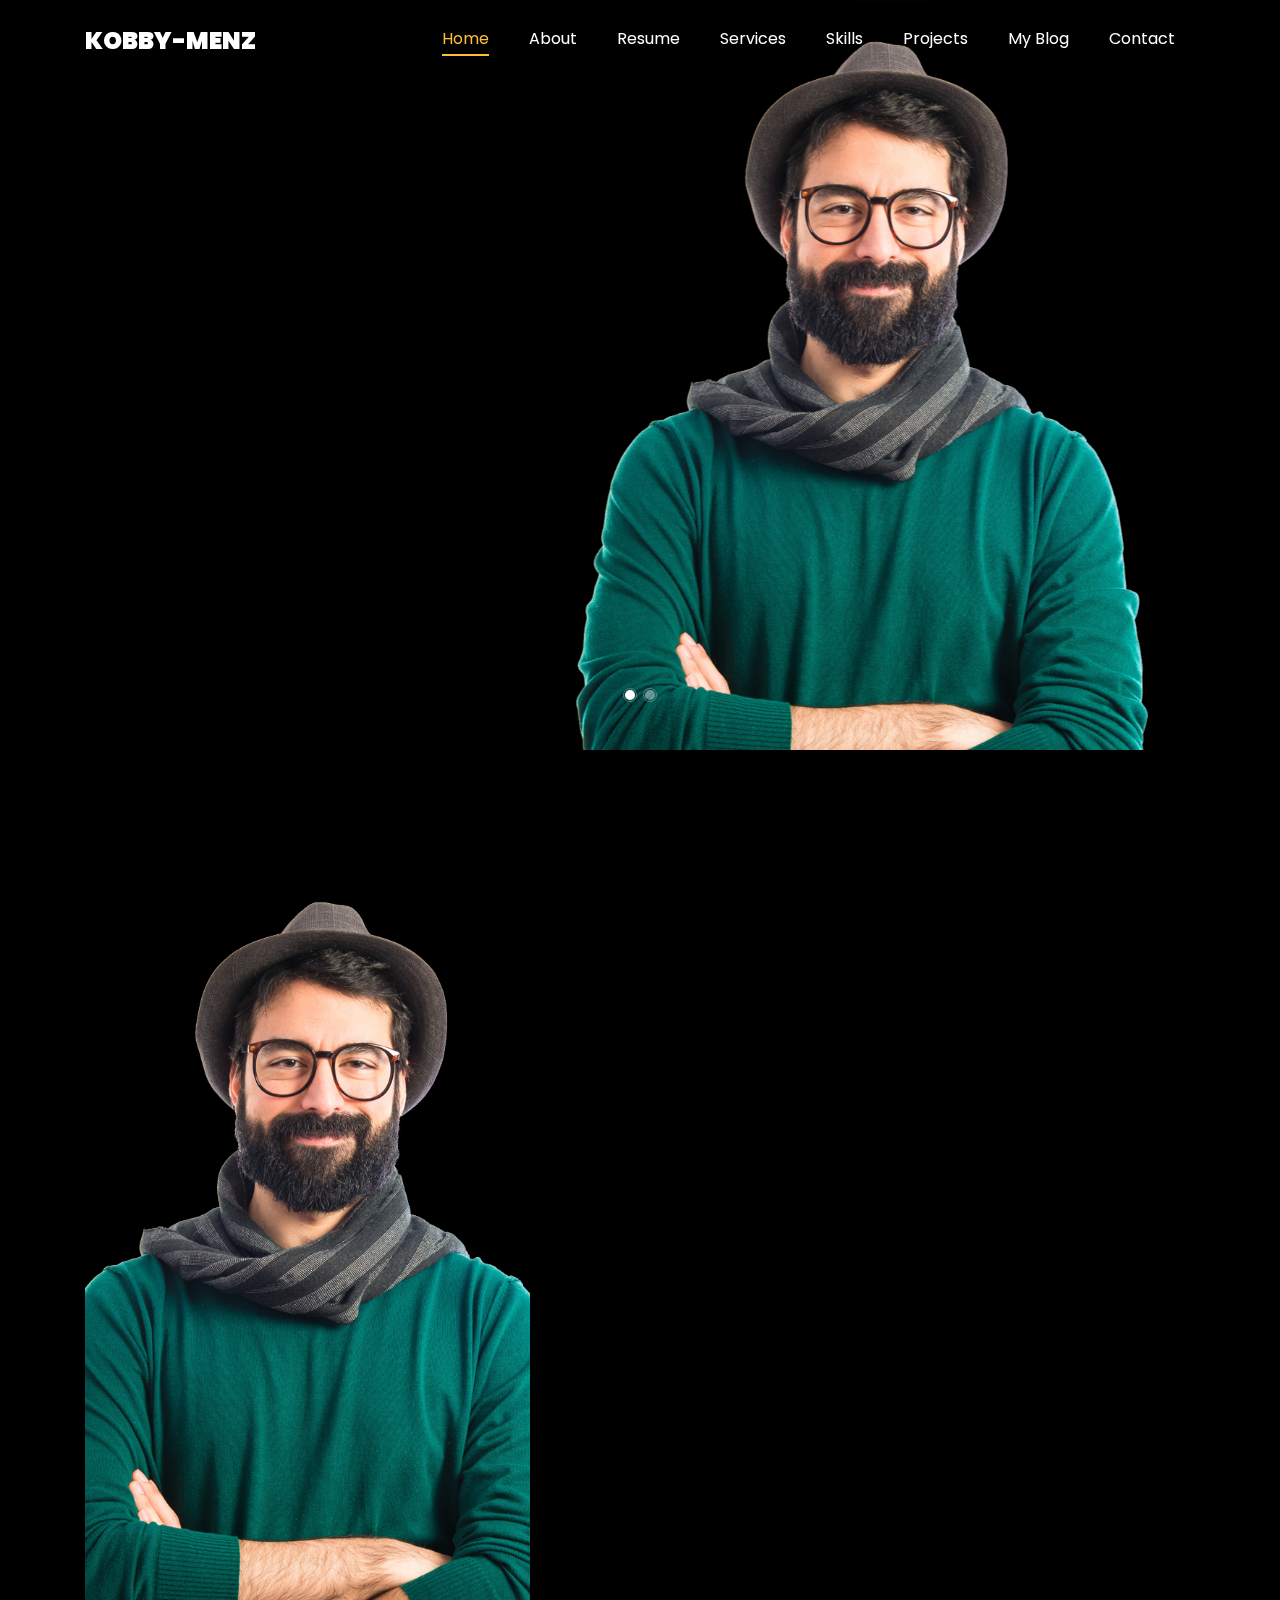
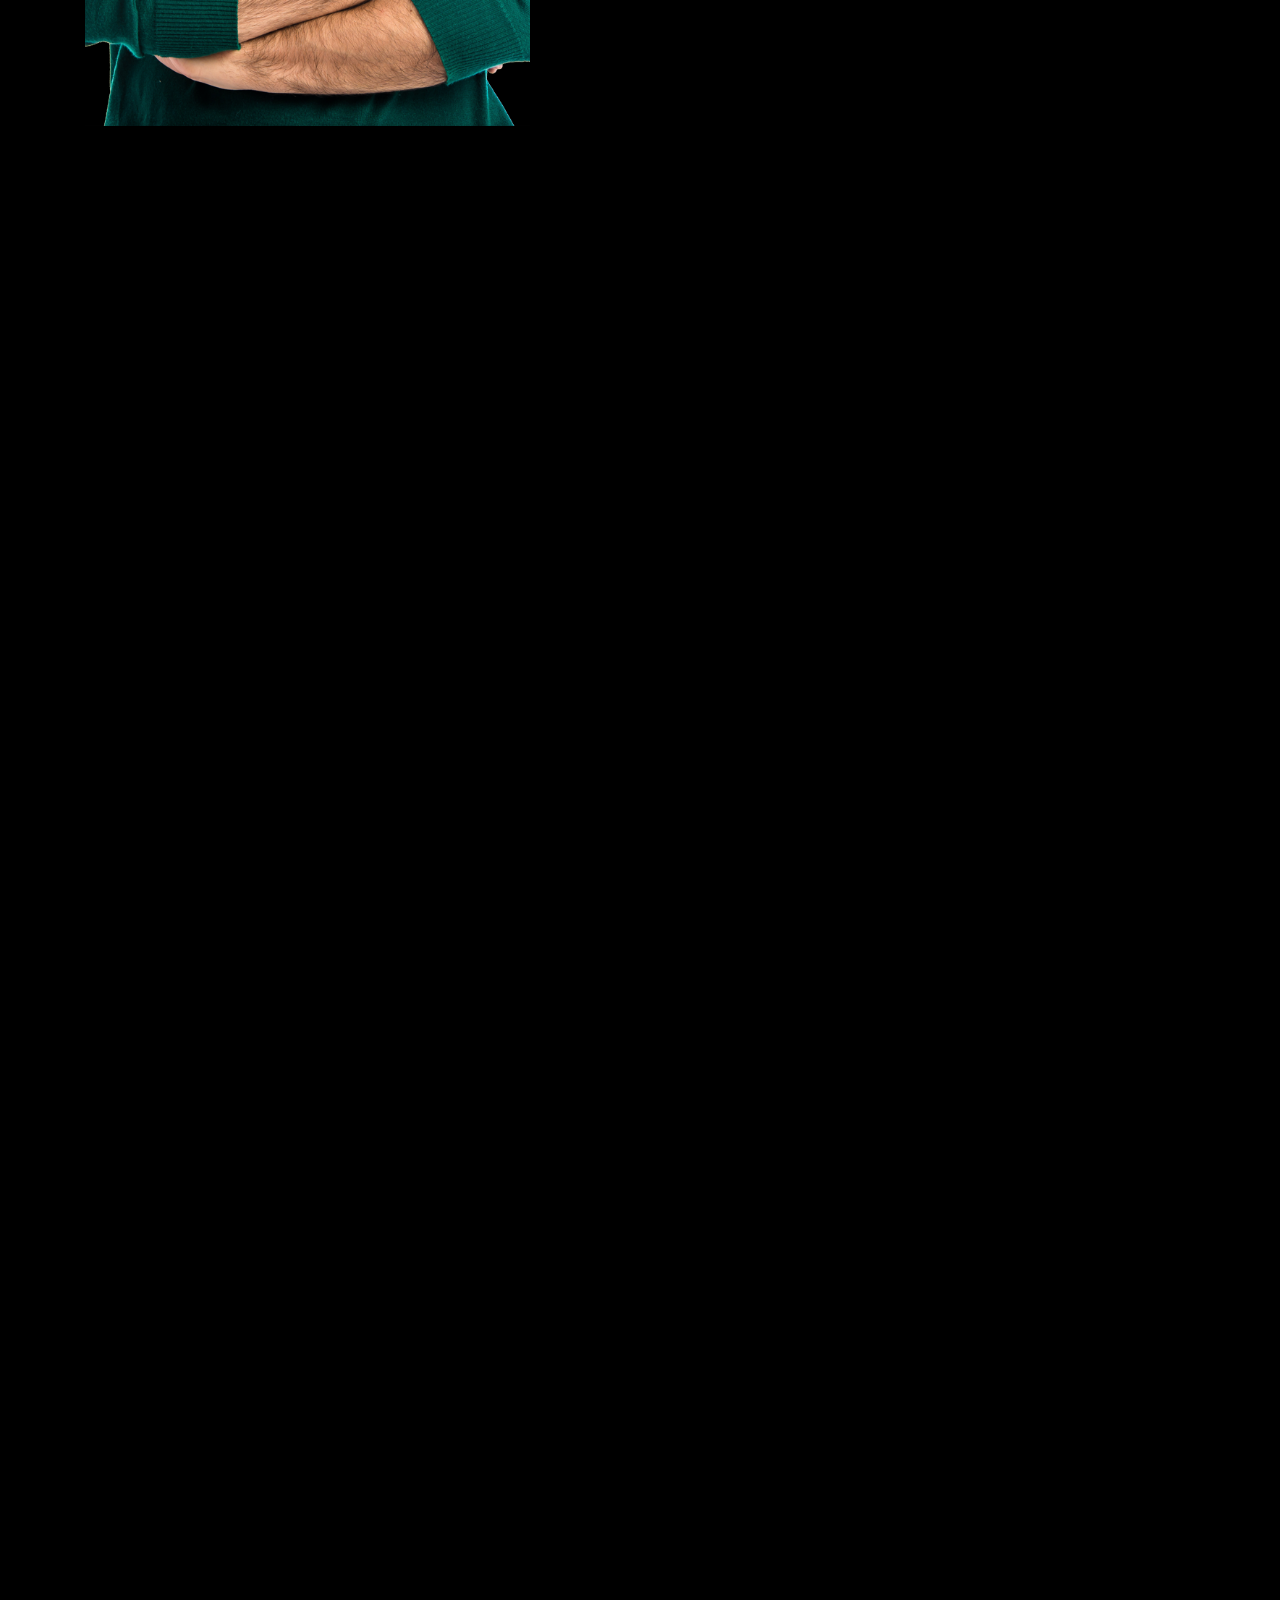
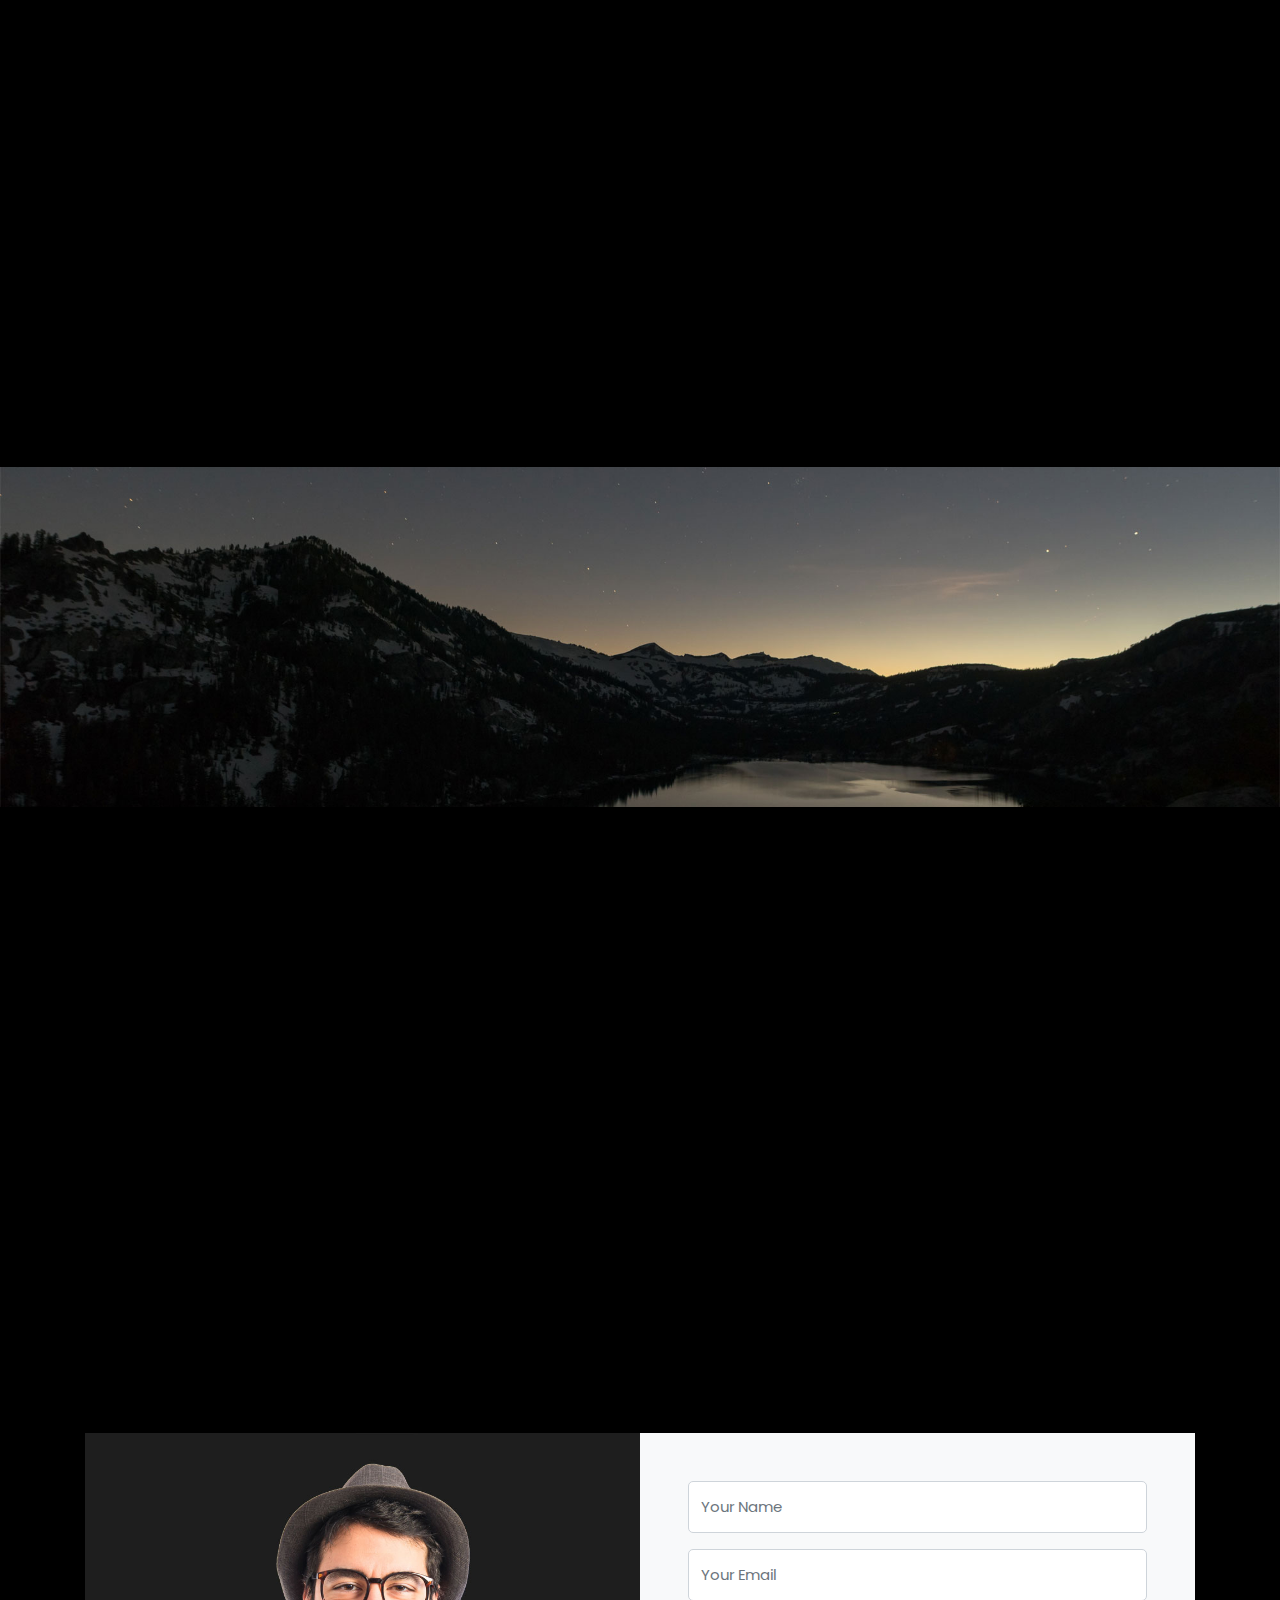
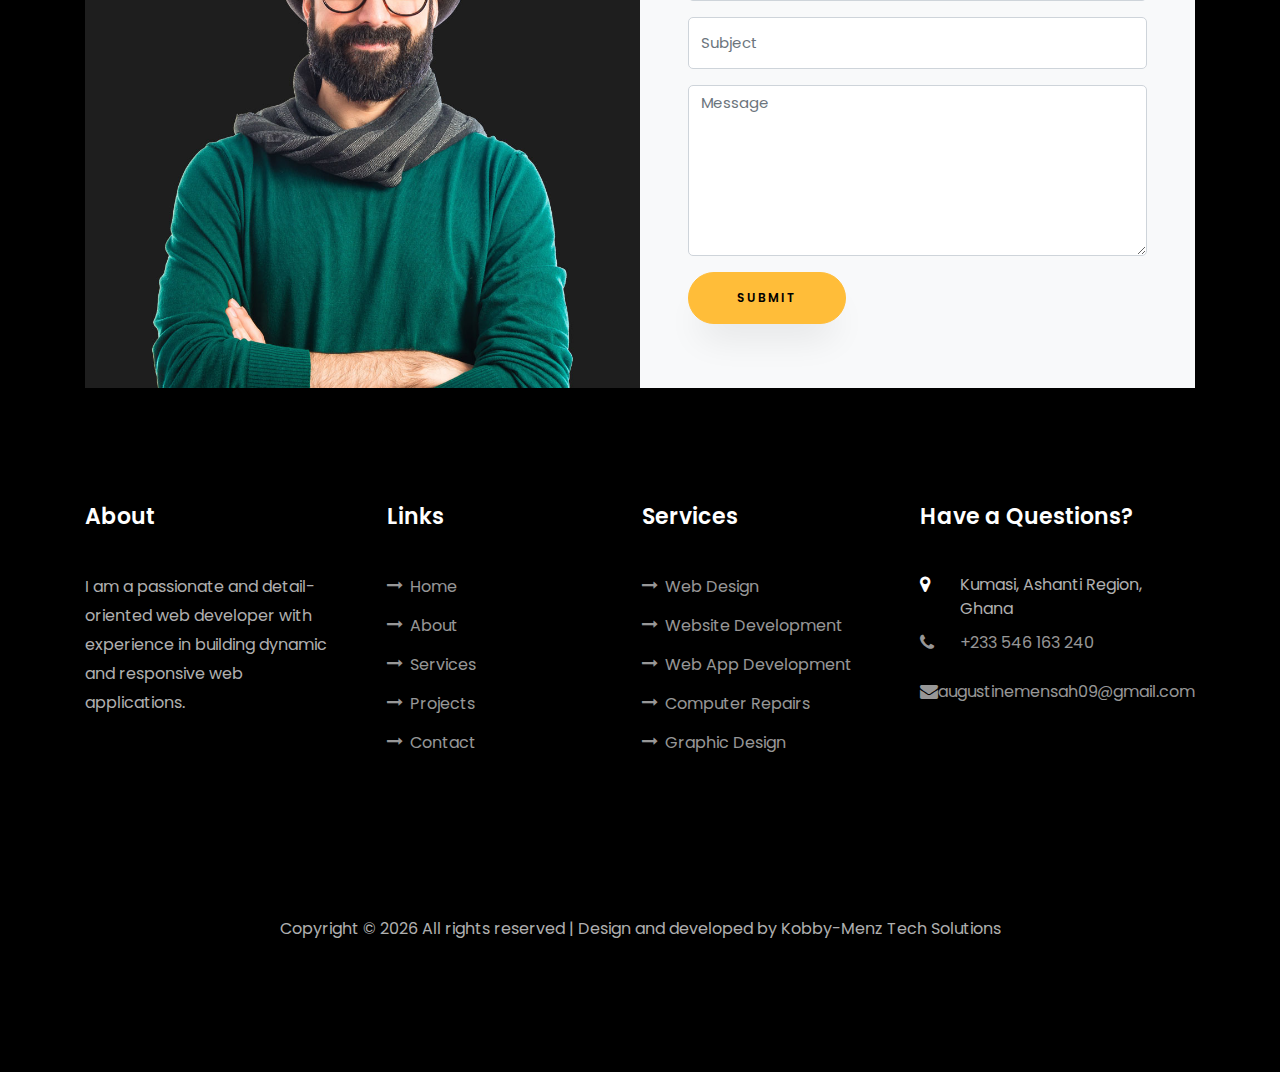
<file: index.html>
<!DOCTYPE html>
<html lang="en">
  <head>
    <title>Kobby-Menz Portfolio Website</title>
    <meta charset="utf-8" />
    <meta
      name="viewport"
      content="width=device-width, initial-scale=1, shrink-to-fit=no"
    />

    <link
      href="https://fonts.googleapis.com/css?family=Poppins:100,200,300,400,500,600,700,800,900"
      rel="stylesheet"
    />

    <link rel="stylesheet" href="css/open-iconic-bootstrap.min.css" />
    <link rel="stylesheet" href="css/animate.css" />

    <link rel="stylesheet" href="css/owl.carousel.min.css" />
    <link rel="stylesheet" href="css/owl.theme.default.min.css" />
    <link rel="stylesheet" href="css/magnific-popup.css" />

    <link rel="stylesheet" href="css/aos.css" />

    <link rel="stylesheet" href="css/ionicons.min.css" />

    <link rel="stylesheet" href="css/flaticon.css" />
    <link rel="stylesheet" href="css/icomoon.css" />
    <link rel="stylesheet" href="css/style.css" />
  </head>
  <body data-spy="scroll" data-target=".site-navbar-target" data-offset="300">
    <nav
      class="navbar navbar-expand-lg navbar-dark ftco_navbar ftco-navbar-light site-navbar-target"
      id="ftco-navbar"
    >
      <div class="container">
        <a class="navbar-brand" href="index.html">KOBBY-MENZ</a>
        <button
          class="navbar-toggler js-fh5co-nav-toggle fh5co-nav-toggle"
          type="button"
          data-toggle="collapse"
          data-target="#ftco-nav"
          aria-controls="ftco-nav"
          aria-expanded="false"
          aria-label="Toggle navigation"
        >
          <span style="color: #eee" class="oi oi-menu"></span>
          <span style="color: #eee"> Menu</span>
        </button>

        <div class="collapse navbar-collapse" id="ftco-nav">
          <ul class="navbar-nav nav ml-auto">
            <li class="nav-item">
              <a href="#home-section" class="nav-link"><span>Home</span></a>
            </li>
            <li class="nav-item">
              <a href="#about-section" class="nav-link"><span>About</span></a>
            </li>
            <li class="nav-item">
              <a href="#resume-section" class="nav-link"><span>Resume</span></a>
            </li>
            <li class="nav-item">
              <a href="#services-section" class="nav-link"
                ><span>Services</span></a
              >
            </li>
            <li class="nav-item">
              <a href="#skills-section" class="nav-link"><span>Skills</span></a>
            </li>
            <li class="nav-item">
              <a href="#projects-section" class="nav-link"
                ><span>Projects</span></a
              >
            </li>
            <li class="nav-item">
              <a href="#blog-section" class="nav-link"><span>My Blog</span></a>
            </li>
            <li class="nav-item">
              <a href="#contact-section" class="nav-link"
                ><span>Contact</span></a
              >
            </li>
          </ul>
        </div>
      </div>
    </nav>
    <section id="home-section" class="hero">
      <div class="home-slider owl-carousel">
        <div class="slider-item">
          <div class="overlay"></div>
          <div class="container">
            <div
              class="row d-md-flex no-gutters slider-text align-items-end justify-content-end"
              data-scrollax-parent="true"
            >
              <div
                class="one-third js-fullheight order-md-last img"
                style="background-image: url(images/bg_1.png)"
              >
                <div class="overlay"></div>
              </div>
              <div
                class="one-forth d-flex align-items-center ftco-animate"
                data-scrollax=" properties: { translateY: '70%' }"
              >
                <div class="text">
                  <span class="subheading">Hello!</span>
                  <h1 class="mb-4 mt-3">I'm <span>Kobby Menz</span></h1>
                  <h2 class="mb-4">A Freelance Web Developer</h2>
                  <p>
                    <a href="#contact-section">
                      <button class="btn btn-primary py-3 px-4">
                        Contact me
                      </button>
                    </a>

                    <a href="#projects-section">
                      <button class="btn btn-white btn-outline-white py-3 px-4">
                        My works
                      </button></a
                    >
                  </p>
                </div>
              </div>
            </div>
          </div>
        </div>

        <div class="slider-item">
          <div class="overlay"></div>
          <div class="container">
            <div
              class="row d-flex no-gutters slider-text align-items-end justify-content-end"
              data-scrollax-parent="true"
            >
              <div
                class="one-third js-fullheight order-md-last img"
                style="background-image: url(images/bg_2.png)"
              >
                <div class="overlay"></div>
              </div>
              <div
                class="one-forth d-flex align-items-center ftco-animate"
                data-scrollax=" properties: { translateY: '70%' }"
              >
                <div class="text">
                  <span class="subheading">Hello!</span>
                  <h1 class="mb-4 mt-3">
                    I'm a <span>web developer</span> based in Kumasi, Ghana
                  </h1>
                  <p>
                    <a href="#contact-section"
                      ><button class="btn btn-primary py-3 px-4">
                        Contact me
                      </button></a
                    >

                    <a href="#projects-section">
                      <button class="btn btn-white btn-outline-white py-3 px-4">
                        My works
                      </button>
                    </a>
                  </p>
                </div>
              </div>
            </div>
          </div>
        </div>
      </div>
    </section>

    <section class="ftco-about img ftco-section ftco-no-pb" id="about-section">
      <div class="container">
        <div class="row d-flex">
          <div class="col-md-6 col-lg-5 d-flex">
            <div class="img-about img d-flex align-items-stretch">
              <div class="overlay"></div>
              <div
                class="img d-flex align-self-stretch align-items-center"
                style="background-image: url(images/bg_1.png)"
              ></div>
            </div>
          </div>
          <div class="col-md-6 col-lg-7 pl-lg-5 pb-5">
            <div class="row justify-content-start pb-3">
              <div class="col-md-12 heading-section ftco-animate">
                <h1 class="big">About</h1>
                <h2 class="mb-4">About Me</h2>
                <p>
                  I am a passionate and detail-oriented web developer with
                  experience in building dynamic and responsive web applications
                  using modern technologies like React, Node.js, and MySQL. I
                  have a strong grasp of both frontend and backend development,
                  and I enjoy solving real-world problems through clean,
                  efficient code. With a continuous drive to learn and improve,
                  I focus on delivering user-friendly interfaces and robust
                  backend systems that enhance overall application performance
                  and user experience.
                </p>
                <p>
                  I am always eager to take on new challenges and collaborate
                  with teams to create innovative solutions that meet client
                  needs. My goal is to leverage my skills and knowledge to
                  contribute to impactful projects and help businesses thrive in
                  the digital landscape.
                </p>
                <ul class="about-info mt-4 px-md-0 px-2">
                  <li class="d-flex">
                    <span>Name:</span> <span>Augustine Kobby Mensah</span>
                  </li>
                  <!-- <li class="d-flex"><span>Date of birth:</span> <span>January 01, 1987</span></li> -->
                  <li class="d-flex">
                    <span>Address:</span> <span>Kumasi Ashanti Region</span>
                  </li>
                  <!-- <li class="d-flex"><span>Zip code:</span> <span>1000</span></li> -->
                  <li class="d-flex">
                    <span>Email:</span> <span>augustinemensah09@gmail.com</span>
                  </li>
                  <li class="d-flex">
                    <span>Phone: </span> <span>+233 546163240</span>
                  </li>
                </ul>
              </div>
            </div>
            <div class="counter-wrap ftco-animate d-flex mt-md-3">
              <div class="text">
                <p class="mb-4">
                  <span class="number" data-number="50">0</span>
                  <span>Project complete</span>
                </p>
                <p>
                  <a href="#"
                    ><button class="btn btn-primary py-3 px-3">
                      Download CV
                    </button></a
                  >
                </p>
              </div>
            </div>
          </div>
        </div>
      </div>
    </section>

    <section class="ftco-section ftco-no-pb" id="resume-section">
      <div class="container">
        <div class="row justify-content-center pb-5">
          <div class="col-md-10 heading-section text-center ftco-animate">
            <h1 class="big big-2">Resume</h1>
            <h2 class="mb-4">Resume</h2>
            <!-- <p>A small river named Duden flows by their place and supplies it with the necessary regelialia. It is a paradisematic country, in which roasted parts of sentences fly into your mouth.</p> -->
          </div>
        </div>
        <div class="row">
          <div class="col-md-6">
            <div class="resume-wrap ftco-animate">
              <span class="date">2020-2024</span>
              <h2>BSc. Information Technology</h2>
              <span class="position">UNIVERSITY: AAMUSTED</span>
              <!-- <p class="mt-4">A small river named Duden flows by their place and supplies it with the necessary regelialia. It is a paradisematic country, in which roasted parts of sentences fly into your mouth.</p> -->
            </div>

            <!-- <div class="resume-wrap ftco-animate">
              <span class="date">2014-2015</span>
              <h2>Diploma in Computer</h2>
              <span class="position">Cambridge University</span>
              <p class="mt-4">
                A small river named Duden flows by their place and supplies it
                with the necessary regelialia. It is a paradisematic country, in
                which roasted parts of sentences fly into your mouth.
              </p>
            </div> -->
          </div>

          <div class="col-md-6">
            <div class="resume-wrap ftco-animate">
              <span class="date">2013-2016</span>
              <h2>Computer Repair Technician</h2>
              <span class="position">Best Brain Computers</span>
              <!-- <p class="mt-4">A small river named Duden flows by their place and supplies it with the necessary regelialia. It is a paradisematic country, in which roasted parts of sentences fly into your mouth.</p> -->
            </div>

            <!-- <div class="resume-wrap ftco-animate">
              <span class="date">2014-2015</span>
              <h2>Wordpress Developer</h2>
              <span class="position">Cambridge University</span>
              <p class="mt-4">
                A small river named Duden flows by their place and supplies it
                with the necessary regelialia. It is a paradisematic country, in
                which roasted parts of sentences fly into your mouth.
              </p>
            </div> -->

            <!-- <div class="resume-wrap ftco-animate">
              <span class="date">2017-2018</span>
              <h2>UI/UX Designer</h2>
              <span class="position">Cambridge University</span>
              <p class="mt-4">
                A small river named Duden flows by their place and supplies it
                with the necessary regelialia. It is a paradisematic country, in
                which roasted parts of sentences fly into your mouth.
              </p>
            </div> -->
          </div>
        </div>
        <div class="row justify-content-center mt-5">
          <div class="col-md-6 text-center ftco-animate">
            <p>
              <a href="#"
                ><button class="btn btn-primary py-4 px-5">
                  Download CV
                </button></a
              >
            </p>
          </div>
        </div>
      </div>
    </section>

    <section class="ftco-section" id="services-section">
      <div class="container">
        <div class="row justify-content-center py-5 mt-5">
          <div class="col-md-12 heading-section text-center ftco-animate">
            <h1 class="big big-2">Services</h1>
            <h2 class="mb-4">Services</h2>
            <p>
              I offer professional web development services including responsive
              website design, frontend and backend development, REST API
              integration, and database management. Whether you're building a
              new application or improving an existing one, I deliver clean,
              efficient, and scalable solutions tailored to your needs.
            </p>
            <p>I offer the following services</p>
          </div>
        </div>
        <div class="row">
          <div class="col-md-4 text-center d-flex ftco-animate">
            <a href="#" class="services-1">
              <span class="icon">
                <i class="flaticon-analysis"></i>
              </span>
              <div class="desc">
                <h3 class="mb-5">Web Design</h3>
              </div>
            </a>
          </div>
          <div class="col-md-4 text-center d-flex ftco-animate">
            <a href="#" class="services-1">
              <span class="icon">
                <i class="flaticon-flasks"></i>
              </span>
              <div class="desc">
                <h3 class="mb-5">Graphics Design</h3>
              </div>
            </a>
          </div>
          <div class="col-md-4 text-center d-flex ftco-animate">
            <a href="#" class="services-1">
              <span class="icon">
                <i class="flaticon-ideas"></i>
              </span>
              <div class="desc">
                <h3 class="mb-5">Website Development</h3>
              </div>
            </a>
          </div>

          <div class="col-md-4 text-center d-flex ftco-animate">
            <a href="#" class="services-1">
              <span class="icon">
                <i class="flaticon-analysis"></i>
              </span>
              <div class="desc">
                <h3 class="mb-5">Web App Development</h3>
              </div>
            </a>
          </div>
          <div class="col-md-4 text-center d-flex ftco-animate">
            <a href="#" class="services-1">
              <span class="icon">
                <i class="flaticon-flasks"></i>
              </span>
              <div class="desc">
                <h3 class="mb-5">Branding</h3>
              </div>
            </a>
          </div>
          <div class="col-md-4 text-center d-flex ftco-animate">
            <a href="#" class="services-1">
              <span class="icon">
                <i class="flaticon-ideas"></i>
              </span>
              <div class="desc">
                <h3 class="mb-5">Computer Repairs</h3>
              </div>
            </a>
          </div>
        </div>
      </div>
    </section>

    <section class="ftco-section" id="skills-section">
      <div class="container">
        <div class="row justify-content-center pb-5">
          <div class="col-md-12 heading-section text-center ftco-animate">
            <h1 class="big big-2">Skills</h1>
            <h2 class="mb-4">My Skills</h2>
            <p>
              I specialize in full-stack web development with expertise in
              React, Node.js, and MySQL. I have hands-on experience in building
              responsive user interfaces, developing RESTful APIs, managing
              databases, and integrating frontend with backend seamlessly. I'm
              also skilled in JavaScript, HTML, CSS, version control using Git
              and Graphic design.
            </p>
          </div>
        </div>
        <div class="row">
          <div class="col-md-6 animate-box">
            <div class="progress-wrap ftco-animate">
              <h3>Photoshop</h3>
              <div class="progress">
                <div
                  class="progress-bar color-1"
                  role="progressbar"
                  aria-valuenow="83"
                  aria-valuemin="0"
                  aria-valuemax="100"
                  style="width: 83%"
                >
                  <span>83%</span>
                </div>
              </div>
            </div>
          </div>
          <div class="col-md-6 animate-box">
            <div class="progress-wrap ftco-animate">
              <h3>JavaScript</h3>
              <div class="progress">
                <div
                  class="progress-bar color-2"
                  role="progressbar"
                  aria-valuenow="90"
                  aria-valuemin="0"
                  aria-valuemax="100"
                  style="width: 90%"
                >
                  <span>90%</span>
                </div>
              </div>
            </div>
          </div>
          <div class="col-md-6 animate-box">
            <div class="progress-wrap ftco-animate">
              <h3>HTML5</h3>
              <div class="progress">
                <div
                  class="progress-bar color-3"
                  role="progressbar"
                  aria-valuenow="95"
                  aria-valuemin="0"
                  aria-valuemax="100"
                  style="width: 95%"
                >
                  <span>95%</span>
                </div>
              </div>
            </div>
          </div>
          <div class="col-md-6 animate-box">
            <div class="progress-wrap ftco-animate">
              <h3>CSS3</h3>
              <div class="progress">
                <div
                  class="progress-bar color-4"
                  role="progressbar"
                  aria-valuenow="96"
                  aria-valuemin="0"
                  aria-valuemax="100"
                  style="width: 96%"
                >
                  <span>96%</span>
                </div>
              </div>
            </div>
          </div>
          <div class="col-md-6 animate-box">
            <div class="progress-wrap ftco-animate">
              <h3>React JS</h3>
              <div class="progress">
                <div
                  class="progress-bar color-5"
                  role="progressbar"
                  aria-valuenow="89"
                  aria-valuemin="0"
                  aria-valuemax="100"
                  style="width: 89%"
                >
                  <span>89%</span>
                </div>
              </div>
            </div>
          </div>
          <div class="col-md-6 animate-box">
            <div class="progress-wrap ftco-animate">
              <h3>Node JS</h3>
              <div class="progress">
                <div
                  class="progress-bar color-6"
                  role="progressbar"
                  aria-valuenow="80"
                  aria-valuemin="0"
                  aria-valuemax="100"
                  style="width: 80%"
                >
                  <span>80%</span>
                </div>
              </div>
            </div>
          </div>

          <div class="col-md-6 animate-box">
            <div class="progress-wrap ftco-animate">
              <h3>Java</h3>
              <div class="progress">
                <div
                  class="progress-bar color-6"
                  role="progressbar"
                  aria-valuenow="85"
                  aria-valuemin="0"
                  aria-valuemax="100"
                  style="width: 85%"
                >
                  <span>85%</span>
                </div>
              </div>
            </div>
          </div>

          <div class="col-md-6 animate-box">
            <div class="progress-wrap ftco-animate">
              <h3>SQL</h3>
              <div class="progress">
                <div
                  class="progress-bar color-6"
                  role="progressbar"
                  aria-valuenow="87"
                  aria-valuemin="0"
                  aria-valuemax="100"
                  style="width: 87%"
                >
                  <span>87%</span>
                </div>
              </div>
            </div>
          </div>
        </div>
      </div>
    </section>

    <section class="ftco-section ftco-project" id="projects-section">
      <div class="container">
        <div class="row justify-content-center pb-5">
          <div class="col-md-12 heading-section text-center ftco-animate">
            <h1 class="big big-2">Projects</h1>
            <h2 class="mb-4">Projects</h2>
            <p></p>
          </div>
        </div>
        <div class="row">
          <div class="col-md-4">
            <div
              class="project img ftco-animate d-flex justify-content-center align-items-center"
              style="background-image: url(images/project-4.jpg)"
            >
              <div class="overlay"></div>
              <div class="text text-center p-4">
                <h3><a href="#"> Computer Repairs &amp; Servicing</a></h3>
                <span>Computer Repairs</span>
              </div>
            </div>
          </div>
          <div class="col-md-8">
            <div
              class="project img ftco-animate d-flex justify-content-center align-items-center"
              style="background-image: url(images/project-5.jpg)"
            >
              <div class="overlay"></div>
              <div class="text text-center p-4">
                <h3><a href="#">Branding &amp; Illustration Design</a></h3>
                <span>Web Design</span>
              </div>
            </div>
          </div>

          <div class="col-md-8">
            <div
              class="project img ftco-animate d-flex justify-content-center align-items-center"
              style="background-image: url(images/project-1.jpg)"
            >
              <div class="overlay"></div>
              <div class="text text-center p-4">
                <h3><a href="#">Branding &amp; Flyers</a></h3>
                <span>Graphics Design</span>
              </div>
            </div>

            <div
              class="project img ftco-animate d-flex justify-content-center align-items-center"
              style="background-image: url(images/project-6.jpg)"
            >
              <div class="overlay"></div>
              <div class="text text-center p-4">
                <h3><a href="#">Web Apps</a></h3>
                <span>Web App Development</span>
              </div>
            </div>
          </div>
          <div class="col-md-4">
            <div class="row">
              <div class="col-md-12">
                <div
                  class="project img ftco-animate d-flex justify-content-center align-items-center"
                  style="background-image: url(images/project-2.jpg)"
                >
                  <div class="overlay"></div>
                  <div class="text text-center p-4">
                    <h3><a href="#">All Kinds of Websites </a></h3>
                    <span>Website Development</span>
                  </div>
                </div>
              </div>
              <div class="col-md-12">
                <div
                  class="project img ftco-animate d-flex justify-content-center align-items-center"
                  style="background-image: url(images/project-3.jpg)"
                >
                  <div class="overlay"></div>
                  <div class="text text-center p-4">
                    <h3><a href="#">All kinds of Websites </a></h3>
                    <span>Website Development</span>
                  </div>
                </div>
              </div>
            </div>
          </div>
        </div>
      </div>
    </section>

    <section class="ftco-section" id="blog-section">
      <div class="container">
        <div class="row justify-content-center mb-5 pb-5">
          <div class="col-md-7 heading-section text-center ftco-animate">
            <h1 class="big big-2">Blog</h1>
            <h2 class="mb-4">My Blog</h2>
            <p>
              Welcome to my blog, where I share insights, tips, and tutorials on
              web development. From solving real-world coding challenges to
              exploring new tools and technologies, my posts are aimed at
              helping developers learn, grow, and build better web applications.
            </p>
          </div>
        </div>
        <div class="row d-flex">
          <div class="col-md-4 d-flex ftco-animate">
            <div class="blog-entry justify-content-end">
              <a
                href="single.html"
                class="block-20"
                style="background-image: url('images/image_1.jpg')"
              >
              </a>
              <div class="text mt-3 float-right d-block">
                <div class="d-flex align-items-center mb-3 meta">
                  <p class="mb-0">
                    <span class="mr-2">February 21, 2025</span>
                    <a href="#" class="mr-2">Admin</a>
                    <a href="#" class="meta-chat"
                      ><span class="icon-chat"></span> 3</a
                    >
                  </p>
                </div>
                <h3 class="heading">
                  <a href="#"
                    >The Future of Web Development – Trends to Watch in 2025</a
                  >
                </h3>
                <p>
                  Explore upcoming trends like AI-enhanced coding, WebAssembly,
                  edge computing, and the growing role of Web3. Learn how
                  staying ahead can keep your skills sharp and projects
                  future-proof.
                </p>
              </div>
            </div>
          </div>
          <div class="col-md-4 d-flex ftco-animate">
            <div class="blog-entry justify-content-end">
              <a
                href="single.html"
                class="block-20"
                style="background-image: url('images/image_2.jpg')"
              >
              </a>
              <div class="text mt-3 float-right d-block">
                <div class="d-flex align-items-center mb-3 meta">
                  <p class="mb-0">
                    <span class="mr-2">March 15, 2025</span>
                    <a href="#" class="mr-2">Admin</a>
                    <a href="#" class="meta-chat"
                      ><span class="icon-chat"></span> 3</a
                    >
                  </p>
                </div>
                <h3 class="heading">
                  <a href="#"
                    >Demystifying the Jamstack: Why It’s Gaining Popularity</a
                  >
                </h3>
                <p>
                  Break down the Jamstack architecture (JavaScript, APIs,
                  Markup), its benefits over traditional stacks, and how to get
                  started using tools like Next.js, Netlify, and headless CMSs.
                </p>
              </div>
            </div>
          </div>
          <div class="col-md-4 d-flex ftco-animate">
            <div class="blog-entry">
              <a
                href="#"
                class="block-20"
                style="background-image: url('images/image_3.jpg')"
              >
              </a>
              <div class="text mt-3 float-right d-block">
                <div class="d-flex align-items-center mb-3 meta">
                  <p class="mb-0">
                    <span class="mr-2">April 04, 2025</span>
                    <a href="#" class="mr-2">Admin</a>
                    <a href="#" class="meta-chat"
                      ><span class="icon-chat"></span> 3</a
                    >
                  </p>
                </div>
                <h3 class="heading">
                  <a href="#"
                    >Essential Tools Every Modern Web Developer Should Know</a
                  >
                </h3>
                <p>
                  Cover must-know tools for productivity and performance: Vite,
                  ESLint, Prettier, Postman, and modern debugging workflows.
                  Share tips for integrating these into daily development.
                </p>
              </div>
            </div>
          </div>
        </div>
      </div>
    </section>

    <section
      class="ftco-section ftco-no-pt ftco-no-pb ftco-counter img"
      id="section-counter"
    >
      <div class="container">
        <div class="row d-md-flex align-items-center">
          <div
            class="col-md d-flex justify-content-center counter-wrap ftco-animate"
          >
            <div class="block-18">
              <div class="text">
                <strong class="number" data-number="5">0</strong>
                <span>Awards</span>
              </div>
            </div>
          </div>
          <div
            class="col-md d-flex justify-content-center counter-wrap ftco-animate"
          >
            <div class="block-18">
              <div class="text">
                <strong class="number" data-number="80">0</strong>
                <span>Complete Projects</span>
              </div>
            </div>
          </div>

          <div
            class="col-md d-flex justify-content-center counter-wrap ftco-animate"
          >
            <div class="block-18">
              <div class="text">
                <strong class="number" data-number="1200">0</strong>
                <span>Happy Customers</span>
              </div>
            </div>
          </div>

          <!-- <div
            class="col-md d-flex justify-content-center counter-wrap ftco-animate"
          >
            <div class="block-18">
              <div class="text">
                <strong class="number" data-number="500">0</strong>
                <span>Cups of coffee</span>
              </div>
            </div>
          </div> -->
        </div>
      </div>
    </section>

    <section
      class="ftco-section ftco-hireme img margin-top"
      style="background-image: url(images/bg_1.jpg)"
    >
      <div class="container">
        <div class="row justify-content-center">
          <div class="col-md-7 ftco-animate text-center">
            <h2>I'm <span>Available</span> for freelancing</h2>

            <!-- <p class="mb-0">
              <a href="#">
                <button class="btn btn-primary py-3 px-5">Hire me</button>
              </a>
            </p> -->
          </div>
        </div>
      </div>
    </section>

    <section
      class="ftco-section contact-section ftco-no-pb"
      id="contact-section"
    >
      <div class="container">
        <div class="row justify-content-center mb-5 pb-3">
          <div class="col-md-7 heading-section text-center ftco-animate">
            <h1 class="big big-2">Contact</h1>
            <h2 class="mb-4">Contact Me</h2>
          </div>
        </div>

        <div class="row d-flex contact-info mb-5">
          <div class="col-md-6 col-lg-3 d-flex ftco-animate">
            <div class="align-self-stretch box p-4 text-center">
              <div
                class="icon d-flex align-items-center justify-content-center"
              >
                <span class="icon-map-signs"></span>
              </div>
              <h3 class="mb-4">Address</h3>
              <p>Kumasi, Ashanti Region Ghana</p>
            </div>
          </div>
          <div class="col-md-6 col-lg-3 d-flex ftco-animate">
            <div class="align-self-stretch box p-4 text-center">
              <div
                class="icon d-flex align-items-center justify-content-center"
              >
                <span class="icon-phone2"></span>
              </div>
              <h3 class="mb-4">Contact Number</h3>
              <p><a href="tel://+233546163240">+233 546 163 240</a></p>
            </div>
          </div>
          <div class="col-md-6 col-lg-3 d-flex ftco-animate">
            <div class="align-self-stretch box p-4 text-center">
              <div
                class="icon d-flex align-items-center justify-content-center"
              >
                <span class="icon-paper-plane"></span>
              </div>
              <h3 class="mb-4">Email Address</h3>
              <p>
                <a href="mailto:augustinemensah09@gmail.com"
                  >augustinemensah09@gmail.com</a
                >
              </p>
            </div>
          </div>
          <div class="col-md-6 col-lg-3 d-flex ftco-animate">
            <div class="align-self-stretch box p-4 text-center">
              <div
                class="icon d-flex align-items-center justify-content-center"
              >
                <span class="icon-globe"></span>
              </div>
              <h3 class="mb-4">Website</h3>
              <p><a href="#">kobbymenztechsolutions.com</a></p>
            </div>
          </div>
        </div>

        <div class="row no-gutters block-9">
          <div class="col-md-6 order-md-last d-flex">
            <form action="#" class="bg-light p-4 p-md-5 contact-form">
              <div class="form-group">
                <input
                  type="text"
                  class="form-control"
                  placeholder="Your Name"
                />
              </div>
              <div class="form-group">
                <input
                  type="text"
                  class="form-control"
                  placeholder="Your Email"
                />
              </div>
              <div class="form-group">
                <input type="text" class="form-control" placeholder="Subject" />
              </div>
              <div class="form-group">
                <textarea
                  name=""
                  id=""
                  cols="30"
                  rows="7"
                  class="form-control"
                  placeholder="Message"
                ></textarea>
              </div>
              <div class="form-group">
                <button
                  type="submit"
                  value="Send Message"
                  class="btn btn-primary py-3 px-5"
                >
                  Submit
                </button>
              </div>
            </form>
          </div>

          <div class="col-md-6 d-flex">
            <div
              class="img"
              style="background-image: url(images/about.jpg)"
            ></div>
          </div>
        </div>
      </div>
    </section>

    <footer class="ftco-footer ftco-section">
      <div class="container">
        <div class="row mb-5">
          <div class="col-md">
            <div class="ftco-footer-widget mb-4">
              <h2 class="ftco-heading-2">About</h2>
              <p>
                I am a passionate and detail-oriented web developer with
                experience in building dynamic and responsive web applications.
              </p>
              <ul
                class="ftco-footer-social list-unstyled float-md-left float-lft mt-5"
              >
                <!-- <li class="ftco-animate">
                  <a href="https://x.com/@KobbyMenz_Jnr" target="_blank"
                    ><span class="icon-twitter"></span
                  ></a>
                </li> -->
                <li class="ftco-animate">
                  <a
                    href="https://facebook.com/augustine.mensah.3597"
                    target="_blank"
                    ><span class="icon-facebook"></span
                  ></a>
                </li>
                <li class="ftco-animate">
                  <a
                    href="https://www.tiktok.com/@kobby_menz_jnr"
                    target="_blank"
                    ><span class="icon-tiktok"
                      ><svg
                        xmlns="http://www.w3.org/2000/svg"
                        width="32"
                        height="32"
                        viewBox="0 0 24 24"
                      >
                        <rect width="24" height="24" fill="none" />
                        <mask id="lineMdTiktok0">
                          <g
                            fill="none"
                            stroke="#fff"
                            stroke-linecap="round"
                            stroke-linejoin="round"
                            stroke-width="1.5"
                          >
                            <path
                              fill="#fff"
                              stroke="none"
                              d="M16.6 5.82c-0.68 -0.78 -1.06 -1.78 -1.06 -2.82h-3.09v12.4c-0.02 0.67 -0.31 1.31 -0.79 1.77c-0.48 0.47 -1.13 0.73 -1.8 0.73c-1.42 0 -2.6 -1.16 -2.6 -2.6c0 -1.72 1.66 -3.01 3.37 -2.48v-3.16c-3.45 -0.46 -6.47 2.22 -6.47 5.64c0 3.33 2.76 5.7 5.69 5.7c3.14 0 5.69 -2.55 5.69 -5.7v-6.29c1.25 0.9 2.76 1.38 4.3 1.38v-3.09c0 0 -1.88 0.09 -3.24 -1.48Z"
                            />
                            <path
                              stroke="#000"
                              stroke-dasharray="36"
                              stroke-dashoffset="72"
                              stroke-width="4"
                              d="M11 11h-1c-2.21 0 -4.5 1.79 -4.5 4c0 2.21 1.5 4.5 4.5 4.5c2.21 0 4 -2.29 4 -4.5v-12.5"
                            >
                              <animate
                                fill="freeze"
                                attributeName="stroke-dashoffset"
                                dur="0.48s"
                                values="72;36"
                              />
                            </path>
                            <path
                              stroke="#000"
                              stroke-dasharray="10"
                              stroke-dashoffset="20"
                              stroke-width="4"
                              d="M18 2.5v8"
                            >
                              <animate
                                fill="freeze"
                                attributeName="stroke-dashoffset"
                                begin="0.4s"
                                dur="0.08s"
                                values="20;10"
                              />
                            </path>
                          </g>
                        </mask>
                        <rect
                          width="24"
                          height="24"
                          fill="#ccc"
                          mask="url(#lineMdTiktok0)"
                        /></svg></span
                  ></a>
                </li>

                <li class="ftco-animate">
                  <a
                    href="https://linkedin.com/in/kobby-menz-jnr-a96732254"
                    target="_blank"
                    ><span class="icon-fac"
                      ><svg
                        xmlns="http://www.w3.org/2000/svg"
                        width="32"
                        height="32"
                        viewBox="0 0 32 32"
                      >
                        <rect width="32" height="32" fill="none" />
                        <path
                          fill="#ccc"
                          d="M8.268 28H2.463V9.306h5.805zM5.362 6.756C3.506 6.756 2 5.218 2 3.362a3.362 3.362 0 0 1 6.724 0c0 1.856-1.506 3.394-3.362 3.394M29.994 28h-5.792v-9.1c0-2.169-.044-4.95-3.018-4.95c-3.018 0-3.481 2.356-3.481 4.794V28h-5.799V9.306h5.567v2.55h.081c.775-1.469 2.668-3.019 5.492-3.019c5.875 0 6.955 3.869 6.955 8.894V28z"
                        /></svg></span
                  ></a>
                </li>
              </ul>
            </div>
          </div>

          <div class="col-md">
            <div class="ftco-footer-widget mb-4 ml-md-4">
              <h2 class="ftco-heading-2">Links</h2>
              <ul class="list-unstyled">
                <li>
                  <a href="#home-section"
                    ><span class="icon-long-arrow-right mr-2"></span>Home</a
                  >
                </li>
                <li>
                  <a href="#about-section"
                    ><span class="icon-long-arrow-right mr-2"></span>About</a
                  >
                </li>
                <li>
                  <a href="#services-section"
                    ><span class="icon-long-arrow-right mr-2"></span>Services</a
                  >
                </li>
                <li>
                  <a href="#projects-section"
                    ><span class="icon-long-arrow-right mr-2"></span>Projects</a
                  >
                </li>
                <li>
                  <a href="#contact-section"
                    ><span class="icon-long-arrow-right mr-2"></span>Contact</a
                  >
                </li>
              </ul>
            </div>
          </div>

          <div class="col-md">
            <div class="ftco-footer-widget mb-4">
              <h2 class="ftco-heading-2">Services</h2>
              <ul class="list-unstyled">
                <li>
                  <a href="#"
                    ><span class="icon-long-arrow-right mr-2"></span>Web
                    Design</a
                  >
                </li>
                <li>
                  <a href="#"
                    ><span class="icon-long-arrow-right mr-2"></span>Website
                    Development</a
                  >
                </li>
                <li>
                  <a href="#"
                    ><span class="icon-long-arrow-right mr-2"></span>Web App
                    Development
                  </a>
                </li>
                <li>
                  <a href="#"
                    ><span class="icon-long-arrow-right mr-2"></span>Computer
                    Repairs</a
                  >
                </li>
                <li>
                  <a href="#"
                    ><span class="icon-long-arrow-right mr-2"></span>Graphic
                    Design</a
                  >
                </li>
              </ul>
            </div>
          </div>

          <div class="col-md">
            <div class="ftco-footer-widget mb-4">
              <h2 class="ftco-heading-2">Have a Questions?</h2>
              <div class="block-23 mb-3">
                <ul>
                  <li>
                    <span class="icon icon-map-marker"></span
                    ><span class="text">Kumasi, Ashanti Region, Ghana</span>
                  </li>
                  <li>
                    <a href="#"
                      ><span class="icon icon-phone"></span
                      ><span class="text">+233 546 163 240</span></a
                    >
                  </li>
                  <li>
                    <a href="#"
                      ><span class="icon icon-envelope"></span
                      ><span class="text"> augustinemensah09@gmail.com</span></a
                    >
                  </li>
                </ul>
              </div>
            </div>
          </div>
        </div>
        <div class="row">
          <div class="col-md-12 text-center">
            <p>
              <!-- Link back to Colorlib can't be removed. Template is licensed under CC BY 3.0. -->
              Copyright &copy;
              <script>
                document.write(new Date().getFullYear());
              </script>
              All rights reserved | Design and developed by Kobby-Menz Tech
              Solutions
            </p>
          </div>
        </div>
      </div>
    </footer>

    <!-- loader -->
    <div id="ftco-loader" class="show fullscreen">
      <svg class="circular" width="48px" height="48px">
        <circle
          class="path-bg"
          cx="24"
          cy="24"
          r="22"
          fill="none"
          stroke-width="4"
          stroke="#eeeeee"
        />
        <circle
          class="path"
          cx="24"
          cy="24"
          r="22"
          fill="none"
          stroke-width="4"
          stroke-miterlimit="10"
          stroke="#F96D00"
        />
      </svg>
    </div>

    <script src="js/jquery.min.js"></script>
    <script src="js/jquery-migrate-3.0.1.min.js"></script>
    <script src="js/popper.min.js"></script>
    <script src="js/bootstrap.min.js"></script>
    <script src="js/jquery.easing.1.3.js"></script>
    <script src="js/jquery.waypoints.min.js"></script>
    <script src="js/jquery.stellar.min.js"></script>
    <script src="js/owl.carousel.min.js"></script>
    <script src="js/jquery.magnific-popup.min.js"></script>
    <script src="js/aos.js"></script>
    <script src="js/jquery.animateNumber.min.js"></script>
    <script src="js/scrollax.min.js"></script>

    <script src="js/main.js"></script>
  </body>
</html>
</file>
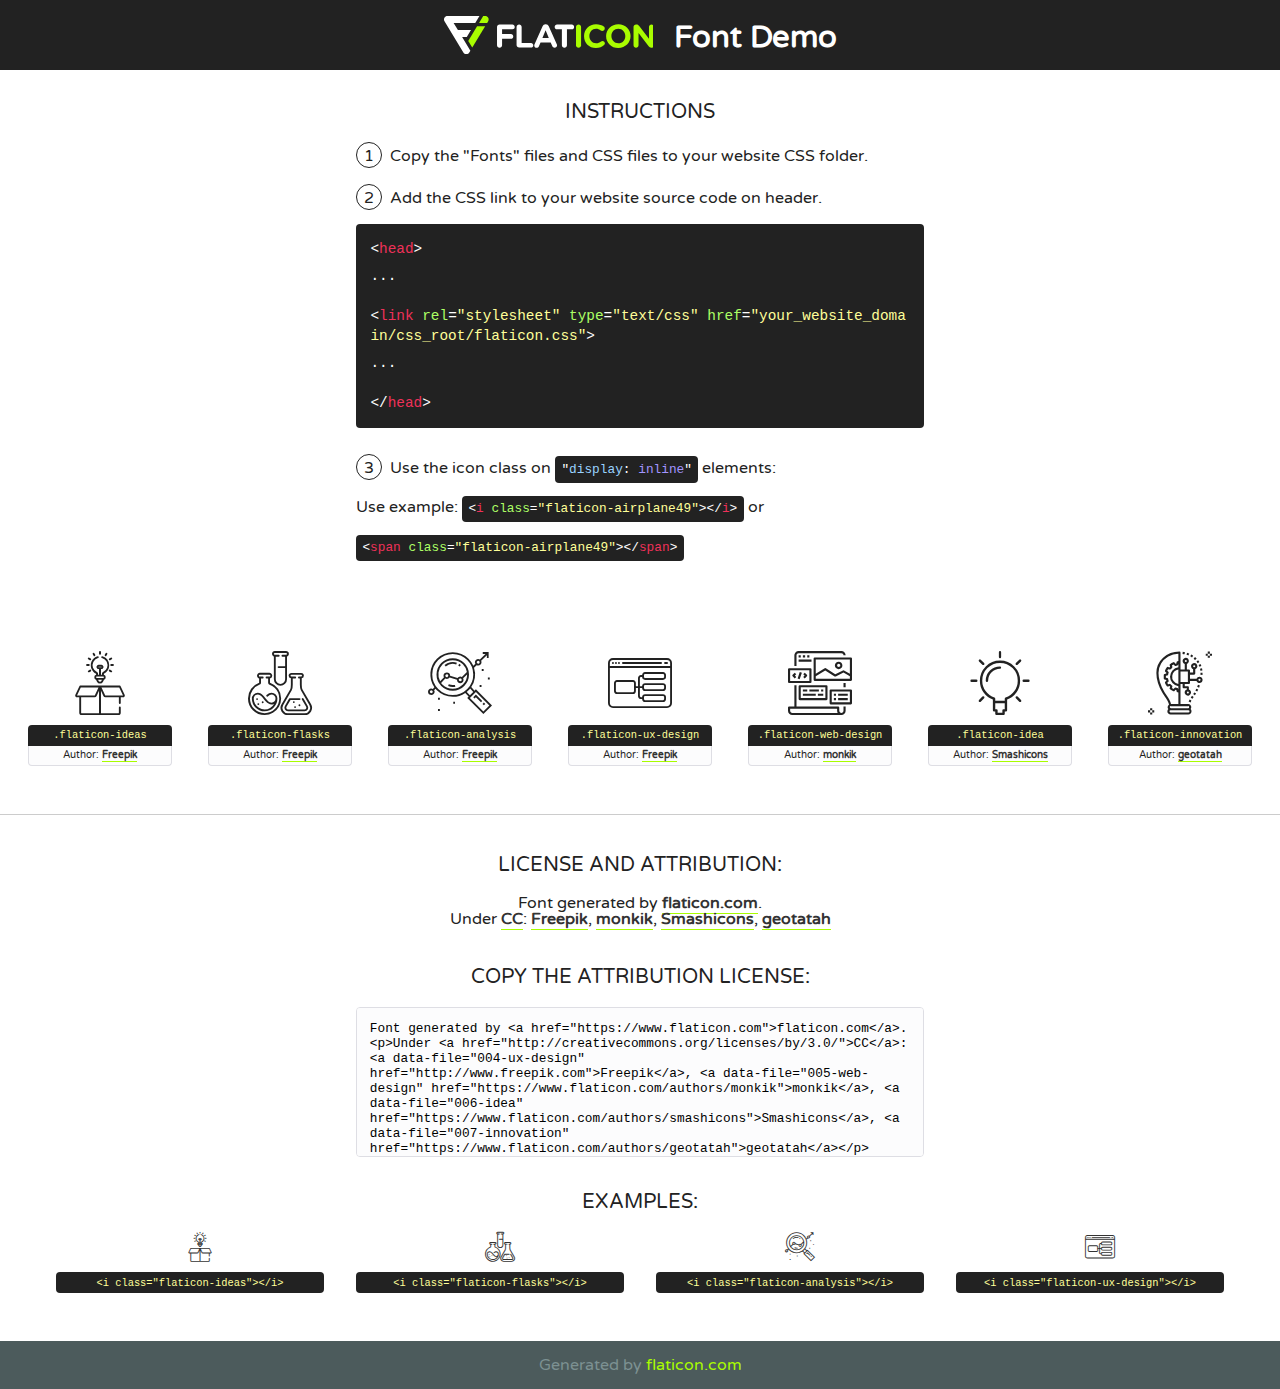
<file: fonts/flaticon/font/flaticon.html>
<!DOCTYPE html>
<!--
  Flaticon icon font: Flaticon
  Creation date: 20/03/2019 02:18
-->
<html>
<!DOCTYPE html>
<html>

<head>
    <title>Flaticon WebFont</title>
    <link href="http://fonts.googleapis.com/css?family=Varela+Round" rel="stylesheet" type="text/css" />
    <link rel="stylesheet" type="text/css" href="flaticon.css">
    <meta charset="UTF-8">
    <style>
    html, body, div, span, applet, object, iframe,
    h1, h2, h3, h4, h5, h6, p, blockquote, pre,
    a, abbr, acronym, address, big, cite, code,
    del, dfn, em, img, ins, kbd, q, s, samp,
    small, strike, strong, sub, sup, tt, var,
    b, u, i, center,
    dl, dt, dd, ol, ul, li,
    fieldset, form, label, legend,
    table, caption, tbody, tfoot, thead, tr, th, td,
    article, aside, canvas, details, embed, 
    figure, figcaption, footer, header, hgroup, 
    menu, nav, output, ruby, section, summary,
    time, mark, audio, video {
        margin: 0;
        padding: 0;
        border: 0;
        font-size: 100%;
        font: inherit;
        vertical-align: baseline;
    }
    /* HTML5 display-role reset for older browsers */
    article, aside, details, figcaption, figure, 
    footer, header, hgroup, menu, nav, section {
        display: block;
    }
    body {
        line-height: 1;
    }
    ol, ul {
        list-style: none;
    }
    blockquote, q {
        quotes: none;
    }
    blockquote:before, blockquote:after,
    q:before, q:after {
        content: '';
        content: none;
    }
    table {
        border-collapse: collapse;
        border-spacing: 0;
    }
    body {
        font-family: 'Varela Round', Helvetica, Arial, sans-serif;
        font-size: 16px;
        color: #222;
    }
    a {
        color: #333;
        border-bottom: 1px solid #a9fd00;
        font-weight: bold;
        text-decoration: none;
    }
    * {
        -moz-box-sizing: border-box;
        -webkit-box-sizing: border-box;
        box-sizing: border-box;
        margin: 0;
        padding: 0;
    }
    [class^="flaticon-"]:before, [class*=" flaticon-"]:before, [class^="flaticon-"]:after, [class*=" flaticon-"]:after {
        font-family: Flaticon;
        font-size: 30px;
        font-style: normal;
        margin-left: 20px;
        color: #333;
    }
    .wrapper {
        max-width: 600px;
        margin: auto;
        padding: 0 1em;
    }
    .title {
        font-size: 1.25em;
        text-align: center;
        margin-bottom: 1em;
        text-transform: uppercase;
    }
    header {
        text-align: center;
        background-color: #222;
        color: #fff;
        padding: 1em;
    }
    header .logo {
        width: 210px;
        height: 38px;
        display: inline-block;
        vertical-align: middle;
        margin-right: 1em;
        border: none;
    }
    header strong {
        font-size: 1.95em;
        font-weight: bold;
        vertical-align: middle;
        margin-top: 5px;
        display: inline-block;
    }
    .demo {
        margin: 2em auto;
        line-height: 1.25em;
    }
    .demo ul li {
        margin-bottom: 1em;
    }
    .demo ul li .num {
        color: #222;
        border-radius: 20px;
        display: inline-block;
        width: 26px;
        padding: 3px;
        height: 26px;
        text-align: center;
        margin-right: 0.5em;
        border: 1px solid #222;
    }
    .demo ul li code {
        background-color: #222;
        border-radius: 4px;
        padding: 0.25em 0.5em;
        display: inline-block;
        color: #fff;
        font-family: Consolas,Monaco,Lucida Console,Liberation Mono,DejaVu Sans Mono,Bitstream Vera Sans Mono,Courier New, monospace;
        font-weight: lighter;
        margin-top: 1em;
        font-size: 0.8em;
        word-break: break-all;
    }
    .demo ul li code.big {
        padding: 1em;
        font-size: 0.9em;
    }
    .demo ul li code .red {
        color: #EF3159;
    }
    .demo ul li code .green {
        color: #ACFF65;
    }
    .demo ul li code .yellow {
        color: #FFFF99;
    }
    .demo ul li code .blue {
        color: #99D3FF;
    }
    .demo ul li code .purple {
        color: #A295FF;
    }
    .demo ul li code .dots {
        margin-top: 0.5em;
        display: block;
    }
    #glyphs {
        border-bottom: 1px solid #ccc;
        padding: 2em 0;
        text-align: center;
    }
    .glyph {
        display: inline-block;
        width: 9em;
        margin: 1em;
        text-align: center;
        vertical-align: top;
        background: #FFF;
    }
    .glyph .glyph-icon {
        padding: 10px;
        display: block;
        font-family:"Flaticon";
        font-size: 64px;
        line-height: 1;
    }
    .glyph .glyph-icon:before {
        font-size: 64px;
        color: #222;
        margin-left: 0;
    }
    .class-name {
        font-size: 0.65em;
        background-color: #222;
        color: #fff;
        border-radius: 4px 4px 0 0;
        padding: 0.5em;
        color: #FFFF99;
        font-family: Consolas,Monaco,Lucida Console,Liberation Mono,DejaVu Sans Mono,Bitstream Vera Sans Mono,Courier New, monospace;
    }
    .author-name {
        font-size: 0.6em;
        background-color: #fcfcfd;
        border: 1px solid #DEDEE4;
        border-top: 0;
        border-radius: 0 0 4px 4px;
        padding: 0.5em;
    }
    .class-name:last-child {
        font-size: 10px;
        color:#888;
    }
    .class-name:last-child a {
        font-size: 10px;
        color:#555;
    }
    .class-name:last-child a:hover {
        color:#a9fd00;
    }
    .glyph > input {
        display: block;
        width: 100px;
        margin: 5px auto;
        text-align: center;
        font-size: 12px;
        cursor: text;
    }
    .glyph > input.icon-input {
        font-family:"Flaticon";
        font-size: 16px;
        margin-bottom: 10px;
    }
    .attribution .title {
        margin-top: 2em;
    }
    .attribution textarea {
        background-color: #fcfcfd;
        padding: 1em;
        border: none;
        box-shadow: none;
        border: 1px solid #DEDEE4;
        border-radius: 4px;
        resize: none;
        width: 100%;
        height: 150px;
        font-size: 0.8em;
        font-family: Consolas,Monaco,Lucida Console,Liberation Mono,DejaVu Sans Mono,Bitstream Vera Sans Mono,Courier New, monospace;
        -webkit-appearance: none;
    }
    .iconsuse {
        margin: 2em auto;
        text-align: center;
        max-width: 1200px;
    }
    .iconsuse:after {
        content: '';
        display: table;
        clear: both;
    }
    .iconsuse .image {
        float: left;
        width: 25%;
        padding: 0 1em;
    }
    .iconsuse .image p {
        margin-bottom: 1em;
    }
    .iconsuse .image span {
        display: block;
        font-size: 0.65em;
        background-color: #222;
        color: #fff;
        border-radius: 4px;
        padding: 0.5em;
        color: #FFFF99;
        margin-top: 1em;
        font-family: Consolas,Monaco,Lucida Console,Liberation Mono,DejaVu Sans Mono,Bitstream Vera Sans Mono,Courier New, monospace;
    }
    #footer {
        text-align: center;
        background-color: #4C5B5C;
        color: #7c9192;
        padding: 1em;
    }
    #footer a {
        border: none;
        color: #a9fd00;
        font-weight: normal;
    }
    @media (max-width: 960px) {
        .iconsuse .image {
            width: 50%;
        }
    }
    @media (max-width: 560px) {
        .iconsuse .image {
            width: 100%;
        }
    }
    </style>
</head>

<body class="characters-off">

    <header>
        <a href="https://www.flaticon.com" target="_blank" class="logo">
            <svg version="1.1" xmlns="http://www.w3.org/2000/svg" xmlns:xlink="http://www.w3.org/1999/xlink" xmlns:a="http://ns.adobe.com/AdobeSVGViewerExtensions/3.0/" viewBox="0 0 560.875 102.036" enable-background="new 0 0 560.875 102.036" xml:space="preserve">
                <defs>
                </defs>
                <g>
                    <g class="letters">
                        <path fill="#ffffff" d="M141.596,29.675c0-3.777,2.985-6.767,6.764-6.767h34.438c3.426,0,6.15,2.728,6.15,6.15
                        c0,3.43-2.724,6.149-6.15,6.149h-27.674v13.091h23.719c3.429,0,6.151,2.724,6.151,6.15c0,3.43-2.723,6.149-6.151,6.149h-23.719
                        v17.574c0,3.773-2.986,6.761-6.764,6.761c-3.779,0-6.764-2.989-6.764-6.761V29.675z"></path>
                        <path fill="#ffffff" d="M193.844,29.149c0-3.781,2.985-6.767,6.764-6.767c3.776,0,6.763,2.985,6.763,6.767v42.957h25.039
                        c3.426,0,6.149,2.726,6.149,6.153c0,3.425-2.723,6.15-6.149,6.15h-31.802c-3.779,0-6.764-2.986-6.764-6.768V29.149z"></path>
                        <path fill="#ffffff" d="M241.891,75.71l21.438-48.407c1.492-3.341,4.215-5.357,7.906-5.357h0.792
                        c3.686,0,6.323,2.017,7.815,5.357l21.439,48.407c0.436,0.967,0.701,1.845,0.701,2.723c0,3.602-2.809,6.501-6.414,6.501
                        c-3.161,0-5.269-1.845-6.499-4.655l-4.132-9.661h-27.059l-4.301,10.102c-1.144,2.631-3.426,4.214-6.237,4.214
                        c-3.517,0-6.24-2.81-6.24-6.325C241.1,77.64,241.451,76.677,241.891,75.71z M279.932,58.666l-8.521-20.297l-8.526,20.297H279.932
                        z"></path>
                        <path fill="#ffffff" d="M314.864,35.387H301.86c-3.429,0-6.239-2.813-6.239-6.238c0-3.429,2.811-6.24,6.239-6.24h39.533
                        c3.426,0,6.237,2.811,6.237,6.24c0,3.425-2.811,6.238-6.237,6.238h-13.001v42.785c0,3.773-2.99,6.761-6.764,6.761
                        c-3.779,0-6.764-2.989-6.764-6.761V35.387z"></path>
                        <path fill="#A9FD00" d="M352.615,29.149c0-3.781,2.985-6.767,6.767-6.767c3.774,0,6.761,2.985,6.761,6.767v49.024
                        c0,3.773-2.987,6.761-6.761,6.761c-3.781,0-6.767-2.989-6.767-6.761V29.149z"></path>
                        <path fill="#A9FD00" d="M374.132,53.836v-0.179c0-17.481,13.178-31.801,32.065-31.801c9.22,0,15.459,2.458,20.557,6.238
                        c1.402,1.054,2.637,2.985,2.637,5.357c0,3.692-2.985,6.59-6.681,6.59c-1.845,0-3.071-0.702-4.044-1.319
                        c-3.776-2.813-7.729-4.393-12.562-4.393c-10.364,0-17.831,8.611-17.831,19.154v0.173c0,10.542,7.291,19.329,17.831,19.329
                        c5.715,0,9.492-1.756,13.359-4.834c1.049-0.874,2.458-1.491,4.039-1.491c3.429,0,6.325,2.813,6.325,6.236
                        c0,2.106-1.056,3.78-2.282,4.834c-5.539,4.834-12.036,7.733-21.878,7.733C387.572,85.464,374.132,71.493,374.132,53.836z"></path>
                        <path fill="#A9FD00" d="M433.009,53.836v-0.179c0-17.481,13.79-31.801,32.766-31.801c18.981,0,32.592,14.143,32.592,31.628v0.173
                        c0,17.483-13.785,31.807-32.769,31.807C446.625,85.464,433.009,71.32,433.009,53.836z M484.224,53.836v-0.179
                        c0-10.539-7.725-19.326-18.626-19.326c-10.893,0-18.449,8.611-18.449,19.154v0.173c0,10.542,7.73,19.329,18.626,19.329
                        C476.676,72.986,484.224,64.378,484.224,53.836z"></path>
                        <path fill="#A9FD00" d="M506.233,29.321c0-3.774,2.99-6.763,6.767-6.763h1.401c3.252,0,5.183,1.583,7.029,3.953l26.093,34.265
                        V29.059c0-3.692,2.99-6.677,6.681-6.677c3.683,0,6.671,2.985,6.671,6.677v48.934c0,3.78-2.987,6.765-6.764,6.765h-0.436
                        c-3.257,0-5.188-1.581-7.034-3.953l-27.056-35.492v32.944c0,3.687-2.985,6.676-6.678,6.676c-3.683,0-6.673-2.989-6.673-6.676
                        V29.321z"></path>
                    </g>
                    <g class="insignia">
                        <path fill="#ffffff" d="M48.372,56.137h12.517l11.156-18.537H37.186L25.688,18.539h57.825L94.668,0H9.271
                        C5.925,0,2.842,1.801,1.198,4.716c-1.644,2.907-1.593,6.482,0.134,9.343l50.38,83.501c1.678,2.781,4.689,4.476,7.938,4.476
                        c3.246,0,6.257-1.695,7.935-4.476l2.898-4.804L48.372,56.137z"></path>
                        <g class="i">
                            <path fill="#A9FD00" d="M93.575,18.539h0.031v0.004l21.652,0.004l2.705-4.488c1.727-2.861,1.778-6.436,0.133-9.343
                            C116.454,1.801,113.371,0,110.026,0h-5.294L93.575,18.539z"></path>
                            <polygon fill="#A9FD00" points="88.291,27.356 64.725,66.486 75.519,84.404 109.942,27.356"></polygon>
                        </g>
                    </g>
                </g>
            </svg>
        </a>
        <strong>Font Demo</strong>
    </header>


    <section class="demo wrapper">

        <p class="title">Instructions</p>

        <ul>
            <li>
                <span class="num">1</span>Copy the "Fonts" files and CSS files to your website CSS folder.
            </li>
            <li>
                <span class="num">2</span>Add the CSS link to your website source code on header.
                <code class="big">
                    &lt;<span class="red">head</span>&gt;
                    <br/><span class="dots">...</span>
                    <br/>&lt;<span class="red">link</span> <span class="green">rel</span>=<span class="yellow">"stylesheet"</span> <span class="green">type</span>=<span class="yellow">"text/css"</span> <span class="green">href</span>=<span class="yellow">"your_website_domain/css_root/flaticon.css"</span>&gt;
                    <br/><span class="dots">...</span>
                    <br/>&lt;/<span class="red">head</span>&gt;
                </code>
            </li>

            <li>
                <p>
                    <span class="num">3</span>Use the icon class on <code>"<span class="blue">display</span>:<span class="purple"> inline</span>"</code> elements:
                    <br />
                    Use example: <code>&lt;<span class="red">i</span> <span class="green">class</span>=<span class="yellow">&quot;flaticon-airplane49&quot;</span>&gt;&lt;/<span class="red">i</span>&gt;</code> or <code>&lt;<span class="red">span</span> <span class="green">class</span>=<span class="yellow">&quot;flaticon-airplane49&quot;</span>&gt;&lt;/<span class="red">span</span>&gt;</code>
            </li>
        </ul>

    </section>




   <section id="glyphs">          
    
      
        <div class="glyph"><div class="glyph-icon flaticon-ideas"></div>
            <div class="class-name">.flaticon-ideas</div>
            <div class="author-name">Author: <a data-file="001-ideas" href="http://www.freepik.com">Freepik</a> </div> 
        </div>        
        
        <div class="glyph"><div class="glyph-icon flaticon-flasks"></div>
            <div class="class-name">.flaticon-flasks</div>
            <div class="author-name">Author: <a data-file="002-flasks" href="http://www.freepik.com">Freepik</a> </div> 
        </div>        
        
        <div class="glyph"><div class="glyph-icon flaticon-analysis"></div>
            <div class="class-name">.flaticon-analysis</div>
            <div class="author-name">Author: <a data-file="003-analysis" href="http://www.freepik.com">Freepik</a> </div> 
        </div>        
        
        <div class="glyph"><div class="glyph-icon flaticon-ux-design"></div>
            <div class="class-name">.flaticon-ux-design</div>
            <div class="author-name">Author: <a data-file="004-ux-design" href="http://www.freepik.com">Freepik</a> </div> 
        </div>        
        
        <div class="glyph"><div class="glyph-icon flaticon-web-design"></div>
            <div class="class-name">.flaticon-web-design</div>
            <div class="author-name">Author: <a data-file="005-web-design" href="https://www.flaticon.com/authors/monkik">monkik</a> </div> 
        </div>        
        
        <div class="glyph"><div class="glyph-icon flaticon-idea"></div>
            <div class="class-name">.flaticon-idea</div>
            <div class="author-name">Author: <a data-file="006-idea" href="https://www.flaticon.com/authors/smashicons">Smashicons</a> </div> 
        </div>        
        
        <div class="glyph"><div class="glyph-icon flaticon-innovation"></div>
            <div class="class-name">.flaticon-innovation</div>
            <div class="author-name">Author: <a data-file="007-innovation" href="https://www.flaticon.com/authors/geotatah">geotatah</a> </div> 
        </div>        
        

    </section>



    <section class="attribution wrapper"   style="text-align:center;">

      <div class="title">License and attribution:</div><div class="attrDiv">Font generated by <a href="https://www.flaticon.com">flaticon.com</a>. <div><p>Under <a href="http://creativecommons.org/licenses/by/3.0/">CC</a>: <a data-file="004-ux-design" href="http://www.freepik.com">Freepik</a>, <a data-file="005-web-design" href="https://www.flaticon.com/authors/monkik">monkik</a>, <a data-file="006-idea" href="https://www.flaticon.com/authors/smashicons">Smashicons</a>, <a data-file="007-innovation" href="https://www.flaticon.com/authors/geotatah">geotatah</a></p>  </div>
      </div>
      <div class="title">Copy the Attribution License:</div>

    <textarea onclick="this.focus();this.select();">Font generated by &lt;a href=&quot;https://www.flaticon.com&quot;&gt;flaticon.com&lt;/a&gt;. <p>Under <a href="http://creativecommons.org/licenses/by/3.0/">CC</a>: <a data-file="004-ux-design" href="http://www.freepik.com">Freepik</a>, <a data-file="005-web-design" href="https://www.flaticon.com/authors/monkik">monkik</a>, <a data-file="006-idea" href="https://www.flaticon.com/authors/smashicons">Smashicons</a>, <a data-file="007-innovation" href="https://www.flaticon.com/authors/geotatah">geotatah</a></p>  
     </textarea>

    </section>

    <section class="iconsuse">

          <div class="title">Examples:</div>            
             
            <div class="image">
                <p>
                    <i class="glyph-icon flaticon-ideas"></i> 
                    <span>&lt;i class=&quot;flaticon-ideas&quot;&gt;&lt;/i&gt;</span>
                </p>
            </div>
            
            <div class="image">
                <p>
                    <i class="glyph-icon flaticon-flasks"></i> 
                    <span>&lt;i class=&quot;flaticon-flasks&quot;&gt;&lt;/i&gt;</span>
                </p>
            </div>
            
            <div class="image">
                <p>
                    <i class="glyph-icon flaticon-analysis"></i> 
                    <span>&lt;i class=&quot;flaticon-analysis&quot;&gt;&lt;/i&gt;</span>
                </p>
            </div>
            
            <div class="image">
                <p>
                    <i class="glyph-icon flaticon-ux-design"></i> 
                    <span>&lt;i class=&quot;flaticon-ux-design&quot;&gt;&lt;/i&gt;</span>
                </p>
            </div>
                       
        </div>
                            
    </section>

<div id="footer">
    <div>Generated by <a href="https://www.flaticon.com">flaticon.com</a>
    </div>
</div>



</body>
</html>
</file>
<file: css/flaticon.css>
/*
  	Flaticon icon font: Flaticon
  	Creation date: 04/01/2019 13:45
  	*/


@font-face {
  font-family: "Flaticon";
  src: url("../fonts/flaticon/font/Flaticon.eot");
  src: url("../fonts/flaticon/font/Flaticon.eot?#iefix") format("embedded-opentype"),
       url("../fonts/flaticon/font/Flaticon.woff") format("woff"),
       url("../fonts/flaticon/font/Flaticon.ttf") format("truetype"),
       url("../fonts/flaticon/font/Flaticon.svg#Flaticon") format("svg");
  font-weight: normal;
  font-style: normal;
}

@media screen and (-webkit-min-device-pixel-ratio:0) {
  @font-face {
    font-family: "Flaticon";
    src: url("../fonts/flaticon/font/Flaticon.svg#Flaticon") format("svg");
  }
}

[class^="flaticon-"]:before, [class*=" flaticon-"]:before,
[class^="flaticon-"]:after, [class*=" flaticon-"]:after {   
  font-family: Flaticon;
  font-style: normal;
  font-weight: normal;
  font-variant: normal;
  text-transform: none;
  line-height: 1;

  /* Better Font Rendering =========== */
  -webkit-font-smoothing: antialiased;
  -moz-osx-font-smoothing: grayscale;
}

.flaticon-ideas:before { content: "\f100"; }
.flaticon-flasks:before { content: "\f101"; }
.flaticon-analysis:before { content: "\f102"; }
.flaticon-ux-design:before { content: "\f103"; }
.flaticon-web-design:before { content: "\f104"; }
.flaticon-idea:before { content: "\f105"; }
.flaticon-innovation:before { content: "\f106"; }
</file>
<file: css/icomoon.css>
@font-face {
  font-family: 'icomoon';
  src:  url('../fonts/icomoon/icomoon.eot?6tt51o');
  src:  url('../fonts/icomoon/icomoon.eot?6tt51o#iefix') format('embedded-opentype'),
    url('../fonts/icomoon/icomoon.ttf?6tt51o') format('truetype'),
    url('../fonts/icomoon/icomoon.woff?6tt51o') format('woff'),
    url('../fonts/icomoon/icomoon.svg?6tt51o#icomoon') format('svg');
  font-weight: normal;
  font-style: normal;
}

[class^="icon-"], [class*=" icon-"] {
  /* use !important to prevent issues with browser extensions that change fonts */
  font-family: 'icomoon' !important;
  speak: none;
  font-style: normal;
  font-weight: normal;
  font-variant: normal;
  text-transform: none;
  line-height: 1;

  /* Better Font Rendering =========== */
  -webkit-font-smoothing: antialiased;
  -moz-osx-font-smoothing: grayscale;
}

.icon-asterisk:before {
  content: "\f069";
}
.icon-plus:before {
  content: "\f067";
}
.icon-question:before {
  content: "\f128";
}
.icon-minus:before {
  content: "\f068";
}
.icon-glass:before {
  content: "\f000";
}
.icon-music:before {
  content: "\f001";
}
.icon-search:before {
  content: "\f002";
}
.icon-envelope-o:before {
  content: "\f003";
}
.icon-heart:before {
  content: "\f004";
}
.icon-star:before {
  content: "\f005";
}
.icon-star-o:before {
  content: "\f006";
}
.icon-user:before {
  content: "\f007";
}
.icon-film:before {
  content: "\f008";
}
.icon-th-large:before {
  content: "\f009";
}
.icon-th:before {
  content: "\f00a";
}
.icon-th-list:before {
  content: "\f00b";
}
.icon-check:before {
  content: "\f00c";
}
.icon-close:before {
  content: "\f00d";
}
.icon-remove:before {
  content: "\f00d";
}
.icon-times:before {
  content: "\f00d";
}
.icon-search-plus:before {
  content: "\f00e";
}
.icon-search-minus:before {
  content: "\f010";
}
.icon-power-off:before {
  content: "\f011";
}
.icon-signal:before {
  content: "\f012";
}
.icon-cog:before {
  content: "\f013";
}
.icon-gear:before {
  content: "\f013";
}
.icon-trash-o:before {
  content: "\f014";
}
.icon-home:before {
  content: "\f015";
}
.icon-file-o:before {
  content: "\f016";
}
.icon-clock-o:before {
  content: "\f017";
}
.icon-road:before {
  content: "\f018";
}
.icon-download:before {
  content: "\f019";
}
.icon-arrow-circle-o-down:before {
  content: "\f01a";
}
.icon-arrow-circle-o-up:before {
  content: "\f01b";
}
.icon-inbox:before {
  content: "\f01c";
}
.icon-play-circle-o:before {
  content: "\f01d";
}
.icon-repeat:before {
  content: "\f01e";
}
.icon-rotate-right:before {
  content: "\f01e";
}
.icon-refresh:before {
  content: "\f021";
}
.icon-list-alt:before {
  content: "\f022";
}
.icon-lock:before {
  content: "\f023";
}
.icon-flag:before {
  content: "\f024";
}
.icon-headphones:before {
  content: "\f025";
}
.icon-volume-off:before {
  content: "\f026";
}
.icon-volume-down:before {
  content: "\f027";
}
.icon-volume-up:before {
  content: "\f028";
}
.icon-qrcode:before {
  content: "\f029";
}
.icon-barcode:before {
  content: "\f02a";
}
.icon-tag:before {
  content: "\f02b";
}
.icon-tags:before {
  content: "\f02c";
}
.icon-book:before {
  content: "\f02d";
}
.icon-bookmark:before {
  content: "\f02e";
}
.icon-print:before {
  content: "\f02f";
}
.icon-camera:before {
  content: "\f030";
}
.icon-font:before {
  content: "\f031";
}
.icon-bold:before {
  content: "\f032";
}
.icon-italic:before {
  content: "\f033";
}
.icon-text-height:before {
  content: "\f034";
}
.icon-text-width:before {
  content: "\f035";
}
.icon-align-left:before {
  content: "\f036";
}
.icon-align-center:before {
  content: "\f037";
}
.icon-align-right:before {
  content: "\f038";
}
.icon-align-justify:before {
  content: "\f039";
}
.icon-list:before {
  content: "\f03a";
}
.icon-dedent:before {
  content: "\f03b";
}
.icon-outdent:before {
  content: "\f03b";
}
.icon-indent:before {
  content: "\f03c";
}
.icon-video-camera:before {
  content: "\f03d";
}
.icon-image:before {
  content: "\f03e";
}
.icon-photo:before {
  content: "\f03e";
}
.icon-picture-o:before {
  content: "\f03e";
}
.icon-pencil:before {
  content: "\f040";
}
.icon-map-marker:before {
  content: "\f041";
}
.icon-adjust:before {
  content: "\f042";
}
.icon-tint:before {
  content: "\f043";
}
.icon-edit:before {
  content: "\f044";
}
.icon-pencil-square-o:before {
  content: "\f044";
}
.icon-share-square-o:before {
  content: "\f045";
}
.icon-check-square-o:before {
  content: "\f046";
}
.icon-arrows:before {
  content: "\f047";
}
.icon-step-backward:before {
  content: "\f048";
}
.icon-fast-backward:before {
  content: "\f049";
}
.icon-backward:before {
  content: "\f04a";
}
.icon-play:before {
  content: "\f04b";
}
.icon-pause:before {
  content: "\f04c";
}
.icon-stop:before {
  content: "\f04d";
}
.icon-forward:before {
  content: "\f04e";
}
.icon-fast-forward:before {
  content: "\f050";
}
.icon-step-forward:before {
  content: "\f051";
}
.icon-eject:before {
  content: "\f052";
}
.icon-chevron-left:before {
  content: "\f053";
}
.icon-chevron-right:before {
  content: "\f054";
}
.icon-plus-circle:before {
  content: "\f055";
}
.icon-minus-circle:before {
  content: "\f056";
}
.icon-times-circle:before {
  content: "\f057";
}
.icon-check-circle:before {
  content: "\f058";
}
.icon-question-circle:before {
  content: "\f059";
}
.icon-info-circle:before {
  content: "\f05a";
}
.icon-crosshairs:before {
  content: "\f05b";
}
.icon-times-circle-o:before {
  content: "\f05c";
}
.icon-check-circle-o:before {
  content: "\f05d";
}
.icon-ban:before {
  content: "\f05e";
}
.icon-arrow-left:before {
  content: "\f060";
}
.icon-arrow-right:before {
  content: "\f061";
}
.icon-arrow-up:before {
  content: "\f062";
}
.icon-arrow-down:before {
  content: "\f063";
}
.icon-mail-forward:before {
  content: "\f064";
}
.icon-share:before {
  content: "\f064";
}
.icon-expand:before {
  content: "\f065";
}
.icon-compress:before {
  content: "\f066";
}
.icon-exclamation-circle:before {
  content: "\f06a";
}
.icon-gift:before {
  content: "\f06b";
}
.icon-leaf:before {
  content: "\f06c";
}
.icon-fire:before {
  content: "\f06d";
}
.icon-eye:before {
  content: "\f06e";
}
.icon-eye-slash:before {
  content: "\f070";
}
.icon-exclamation-triangle:before {
  content: "\f071";
}
.icon-warning:before {
  content: "\f071";
}
.icon-plane:before {
  content: "\f072";
}
.icon-calendar:before {
  content: "\f073";
}
.icon-random:before {
  content: "\f074";
}
.icon-comment:before {
  content: "\f075";
}
.icon-magnet:before {
  content: "\f076";
}
.icon-chevron-up:before {
  content: "\f077";
}
.icon-chevron-down:before {
  content: "\f078";
}
.icon-retweet:before {
  content: "\f079";
}
.icon-shopping-cart:before {
  content: "\f07a";
}
.icon-folder:before {
  content: "\f07b";
}
.icon-folder-open:before {
  content: "\f07c";
}
.icon-arrows-v:before {
  content: "\f07d";
}
.icon-arrows-h:before {
  content: "\f07e";
}
.icon-bar-chart:before {
  content: "\f080";
}
.icon-bar-chart-o:before {
  content: "\f080";
}
.icon-twitter-square:before {
  content: "\f081";
}
.icon-facebook-square:before {
  content: "\f082";
}
.icon-camera-retro:before {
  content: "\f083";
}
.icon-key:before {
  content: "\f084";
}
.icon-cogs:before {
  content: "\f085";
}
.icon-gears:before {
  content: "\f085";
}
.icon-comments:before {
  content: "\f086";
}
.icon-thumbs-o-up:before {
  content: "\f087";
}
.icon-thumbs-o-down:before {
  content: "\f088";
}
.icon-star-half:before {
  content: "\f089";
}
.icon-heart-o:before {
  content: "\f08a";
}
.icon-sign-out:before {
  content: "\f08b";
}
.icon-linkedin-square:before {
  content: "\f08c";
}
.icon-thumb-tack:before {
  content: "\f08d";
}
.icon-external-link:before {
  content: "\f08e";
}
.icon-sign-in:before {
  content: "\f090";
}
.icon-trophy:before {
  content: "\f091";
}
.icon-github-square:before {
  content: "\f092";
}
.icon-upload:before {
  content: "\f093";
}
.icon-lemon-o:before {
  content: "\f094";
}
.icon-phone:before {
  content: "\f095";
}
.icon-square-o:before {
  content: "\f096";
}
.icon-bookmark-o:before {
  content: "\f097";
}
.icon-phone-square:before {
  content: "\f098";
}
.icon-twitter:before {
  content: "\f099";
}
.icon-facebook:before {
  content: "\f09a";
}
.icon-facebook-f:before {
  content: "\f09a";
}
.icon-github:before {
  content: "\f09b";
}
.icon-unlock:before {
  content: "\f09c";
}
.icon-credit-card:before {
  content: "\f09d";
}
.icon-feed:before {
  content: "\f09e";
}
.icon-rss:before {
  content: "\f09e";
}
.icon-hdd-o:before {
  content: "\f0a0";
}
.icon-bullhorn:before {
  content: "\f0a1";
}
.icon-bell-o:before {
  content: "\f0a2";
}
.icon-certificate:before {
  content: "\f0a3";
}
.icon-hand-o-right:before {
  content: "\f0a4";
}
.icon-hand-o-left:before {
  content: "\f0a5";
}
.icon-hand-o-up:before {
  content: "\f0a6";
}
.icon-hand-o-down:before {
  content: "\f0a7";
}
.icon-arrow-circle-left:before {
  content: "\f0a8";
}
.icon-arrow-circle-right:before {
  content: "\f0a9";
}
.icon-arrow-circle-up:before {
  content: "\f0aa";
}
.icon-arrow-circle-down:before {
  content: "\f0ab";
}
.icon-globe:before {
  content: "\f0ac";
}
.icon-wrench:before {
  content: "\f0ad";
}
.icon-tasks:before {
  content: "\f0ae";
}
.icon-filter:before {
  content: "\f0b0";
}
.icon-briefcase:before {
  content: "\f0b1";
}
.icon-arrows-alt:before {
  content: "\f0b2";
}
.icon-group:before {
  content: "\f0c0";
}
.icon-users:before {
  content: "\f0c0";
}
.icon-chain:before {
  content: "\f0c1";
}
.icon-link:before {
  content: "\f0c1";
}
.icon-cloud:before {
  content: "\f0c2";
}
.icon-flask:before {
  content: "\f0c3";
}
.icon-cut:before {
  content: "\f0c4";
}
.icon-scissors:before {
  content: "\f0c4";
}
.icon-copy:before {
  content: "\f0c5";
}
.icon-files-o:before {
  content: "\f0c5";
}
.icon-paperclip:before {
  content: "\f0c6";
}
.icon-floppy-o:before {
  content: "\f0c7";
}
.icon-save:before {
  content: "\f0c7";
}
.icon-square:before {
  content: "\f0c8";
}
.icon-bars:before {
  content: "\f0c9";
}
.icon-navicon:before {
  content: "\f0c9";
}
.icon-reorder:before {
  content: "\f0c9";
}
.icon-list-ul:before {
  content: "\f0ca";
}
.icon-list-ol:before {
  content: "\f0cb";
}
.icon-strikethrough:before {
  content: "\f0cc";
}
.icon-underline:before {
  content: "\f0cd";
}
.icon-table:before {
  content: "\f0ce";
}
.icon-magic:before {
  content: "\f0d0";
}
.icon-truck:before {
  content: "\f0d1";
}
.icon-pinterest:before {
  content: "\f0d2";
}
.icon-pinterest-square:before {
  content: "\f0d3";
}
.icon-google-plus-square:before {
  content: "\f0d4";
}
.icon-google-plus:before {
  content: "\f0d5";
}
.icon-money:before {
  content: "\f0d6";
}
.icon-caret-down:before {
  content: "\f0d7";
}
.icon-caret-up:before {
  content: "\f0d8";
}
.icon-caret-left:before {
  content: "\f0d9";
}
.icon-caret-right:before {
  content: "\f0da";
}
.icon-columns:before {
  content: "\f0db";
}
.icon-sort:before {
  content: "\f0dc";
}
.icon-unsorted:before {
  content: "\f0dc";
}
.icon-sort-desc:before {
  content: "\f0dd";
}
.icon-sort-down:before {
  content: "\f0dd";
}
.icon-sort-asc:before {
  content: "\f0de";
}
.icon-sort-up:before {
  content: "\f0de";
}
.icon-envelope:before {
  content: "\f0e0";
}
.icon-linkedin:before {
  content: "\f0e1";
}
.icon-rotate-left:before {
  content: "\f0e2";
}
.icon-undo:before {
  content: "\f0e2";
}
.icon-gavel:before {
  content: "\f0e3";
}
.icon-legal:before {
  content: "\f0e3";
}
.icon-dashboard:before {
  content: "\f0e4";
}
.icon-tachometer:before {
  content: "\f0e4";
}
.icon-comment-o:before {
  content: "\f0e5";
}
.icon-comments-o:before {
  content: "\f0e6";
}
.icon-bolt:before {
  content: "\f0e7";
}
.icon-flash:before {
  content: "\f0e7";
}
.icon-sitemap:before {
  content: "\f0e8";
}
.icon-umbrella:before {
  content: "\f0e9";
}
.icon-clipboard:before {
  content: "\f0ea";
}
.icon-paste:before {
  content: "\f0ea";
}
.icon-lightbulb-o:before {
  content: "\f0eb";
}
.icon-exchange:before {
  content: "\f0ec";
}
.icon-cloud-download:before {
  content: "\f0ed";
}
.icon-cloud-upload:before {
  content: "\f0ee";
}
.icon-user-md:before {
  content: "\f0f0";
}
.icon-stethoscope:before {
  content: "\f0f1";
}
.icon-suitcase:before {
  content: "\f0f2";
}
.icon-bell:before {
  content: "\f0f3";
}
.icon-coffee:before {
  content: "\f0f4";
}
.icon-cutlery:before {
  content: "\f0f5";
}
.icon-file-text-o:before {
  content: "\f0f6";
}
.icon-building-o:before {
  content: "\f0f7";
}
.icon-hospital-o:before {
  content: "\f0f8";
}
.icon-ambulance:before {
  content: "\f0f9";
}
.icon-medkit:before {
  content: "\f0fa";
}
.icon-fighter-jet:before {
  content: "\f0fb";
}
.icon-beer:before {
  content: "\f0fc";
}
.icon-h-square:before {
  content: "\f0fd";
}
.icon-plus-square:before {
  content: "\f0fe";
}
.icon-angle-double-left:before {
  content: "\f100";
}
.icon-angle-double-right:before {
  content: "\f101";
}
.icon-angle-double-up:before {
  content: "\f102";
}
.icon-angle-double-down:before {
  content: "\f103";
}
.icon-angle-left:before {
  content: "\f104";
}
.icon-angle-right:before {
  content: "\f105";
}
.icon-angle-up:before {
  content: "\f106";
}
.icon-angle-down:before {
  content: "\f107";
}
.icon-desktop:before {
  content: "\f108";
}
.icon-laptop:before {
  content: "\f109";
}
.icon-tablet:before {
  content: "\f10a";
}
.icon-mobile:before {
  content: "\f10b";
}
.icon-mobile-phone:before {
  content: "\f10b";
}
.icon-circle-o:before {
  content: "\f10c";
}
.icon-quote-left:before {
  content: "\f10d";
}
.icon-quote-right:before {
  content: "\f10e";
}
.icon-spinner:before {
  content: "\f110";
}
.icon-circle:before {
  content: "\f111";
}
.icon-mail-reply:before {
  content: "\f112";
}
.icon-reply:before {
  content: "\f112";
}
.icon-github-alt:before {
  content: "\f113";
}
.icon-folder-o:before {
  content: "\f114";
}
.icon-folder-open-o:before {
  content: "\f115";
}
.icon-smile-o:before {
  content: "\f118";
}
.icon-frown-o:before {
  content: "\f119";
}
.icon-meh-o:before {
  content: "\f11a";
}
.icon-gamepad:before {
  content: "\f11b";
}
.icon-keyboard-o:before {
  content: "\f11c";
}
.icon-flag-o:before {
  content: "\f11d";
}
.icon-flag-checkered:before {
  content: "\f11e";
}
.icon-terminal:before {
  content: "\f120";
}
.icon-code:before {
  content: "\f121";
}
.icon-mail-reply-all:before {
  content: "\f122";
}
.icon-reply-all:before {
  content: "\f122";
}
.icon-star-half-empty:before {
  content: "\f123";
}
.icon-star-half-full:before {
  content: "\f123";
}
.icon-star-half-o:before {
  content: "\f123";
}
.icon-location-arrow:before {
  content: "\f124";
}
.icon-crop:before {
  content: "\f125";
}
.icon-code-fork:before {
  content: "\f126";
}
.icon-chain-broken:before {
  content: "\f127";
}
.icon-unlink:before {
  content: "\f127";
}
.icon-info:before {
  content: "\f129";
}
.icon-exclamation:before {
  content: "\f12a";
}
.icon-superscript:before {
  content: "\f12b";
}
.icon-subscript:before {
  content: "\f12c";
}
.icon-eraser:before {
  content: "\f12d";
}
.icon-puzzle-piece:before {
  content: "\f12e";
}
.icon-microphone:before {
  content: "\f130";
}
.icon-microphone-slash:before {
  content: "\f131";
}
.icon-shield:before {
  content: "\f132";
}
.icon-calendar-o:before {
  content: "\f133";
}
.icon-fire-extinguisher:before {
  content: "\f134";
}
.icon-rocket:before {
  content: "\f135";
}
.icon-maxcdn:before {
  content: "\f136";
}
.icon-chevron-circle-left:before {
  content: "\f137";
}
.icon-chevron-circle-right:before {
  content: "\f138";
}
.icon-chevron-circle-up:before {
  content: "\f139";
}
.icon-chevron-circle-down:before {
  content: "\f13a";
}
.icon-html5:before {
  content: "\f13b";
}
.icon-css3:before {
  content: "\f13c";
}
.icon-anchor:before {
  content: "\f13d";
}
.icon-unlock-alt:before {
  content: "\f13e";
}
.icon-bullseye:before {
  content: "\f140";
}
.icon-ellipsis-h:before {
  content: "\f141";
}
.icon-ellipsis-v:before {
  content: "\f142";
}
.icon-rss-square:before {
  content: "\f143";
}
.icon-play-circle:before {
  content: "\f144";
}
.icon-ticket:before {
  content: "\f145";
}
.icon-minus-square:before {
  content: "\f146";
}
.icon-minus-square-o:before {
  content: "\f147";
}
.icon-level-up:before {
  content: "\f148";
}
.icon-level-down:before {
  content: "\f149";
}
.icon-check-square:before {
  content: "\f14a";
}
.icon-pencil-square:before {
  content: "\f14b";
}
.icon-external-link-square:before {
  content: "\f14c";
}
.icon-share-square:before {
  content: "\f14d";
}
.icon-compass:before {
  content: "\f14e";
}
.icon-caret-square-o-down:before {
  content: "\f150";
}
.icon-toggle-down:before {
  content: "\f150";
}
.icon-caret-square-o-up:before {
  content: "\f151";
}
.icon-toggle-up:before {
  content: "\f151";
}
.icon-caret-square-o-right:before {
  content: "\f152";
}
.icon-toggle-right:before {
  content: "\f152";
}
.icon-eur:before {
  content: "\f153";
}
.icon-euro:before {
  content: "\f153";
}
.icon-gbp:before {
  content: "\f154";
}
.icon-dollar:before {
  content: "\f155";
}
.icon-usd:before {
  content: "\f155";
}
.icon-inr:before {
  content: "\f156";
}
.icon-rupee:before {
  content: "\f156";
}
.icon-cny:before {
  content: "\f157";
}
.icon-jpy:before {
  content: "\f157";
}
.icon-rmb:before {
  content: "\f157";
}
.icon-yen:before {
  content: "\f157";
}
.icon-rouble:before {
  content: "\f158";
}
.icon-rub:before {
  content: "\f158";
}
.icon-ruble:before {
  content: "\f158";
}
.icon-krw:before {
  content: "\f159";
}
.icon-won:before {
  content: "\f159";
}
.icon-bitcoin:before {
  content: "\f15a";
}
.icon-btc:before {
  content: "\f15a";
}
.icon-file:before {
  content: "\f15b";
}
.icon-file-text:before {
  content: "\f15c";
}
.icon-sort-alpha-asc:before {
  content: "\f15d";
}
.icon-sort-alpha-desc:before {
  content: "\f15e";
}
.icon-sort-amount-asc:before {
  content: "\f160";
}
.icon-sort-amount-desc:before {
  content: "\f161";
}
.icon-sort-numeric-asc:before {
  content: "\f162";
}
.icon-sort-numeric-desc:before {
  content: "\f163";
}
.icon-thumbs-up:before {
  content: "\f164";
}
.icon-thumbs-down:before {
  content: "\f165";
}
.icon-youtube-square:before {
  content: "\f166";
}
.icon-youtube:before {
  content: "\f167";
}
.icon-xing:before {
  content: "\f168";
}
.icon-xing-square:before {
  content: "\f169";
}
.icon-youtube-play:before {
  content: "\f16a";
}
.icon-dropbox:before {
  content: "\f16b";
}
.icon-stack-overflow:before {
  content: "\f16c";
}
.icon-instagram:before {
  content: "\f16d";
}
.icon-flickr:before {
  content: "\f16e";
}
.icon-adn:before {
  content: "\f170";
}
.icon-bitbucket:before {
  content: "\f171";
}
.icon-bitbucket-square:before {
  content: "\f172";
}
.icon-tumblr:before {
  content: "\f173";
}
.icon-tumblr-square:before {
  content: "\f174";
}
.icon-long-arrow-down:before {
  content: "\f175";
}
.icon-long-arrow-up:before {
  content: "\f176";
}
.icon-long-arrow-left:before {
  content: "\f177";
}
.icon-long-arrow-right:before {
  content: "\f178";
}
.icon-apple:before {
  content: "\f179";
}
.icon-windows:before {
  content: "\f17a";
}
.icon-android:before {
  content: "\f17b";
}
.icon-linux:before {
  content: "\f17c";
}
.icon-dribbble:before {
  content: "\f17d";
}
.icon-skype:before {
  content: "\f17e";
}
.icon-foursquare:before {
  content: "\f180";
}
.icon-trello:before {
  content: "\f181";
}
.icon-female:before {
  content: "\f182";
}
.icon-male:before {
  content: "\f183";
}
.icon-gittip:before {
  content: "\f184";
}
.icon-gratipay:before {
  content: "\f184";
}
.icon-sun-o:before {
  content: "\f185";
}
.icon-moon-o:before {
  content: "\f186";
}
.icon-archive:before {
  content: "\f187";
}
.icon-bug:before {
  content: "\f188";
}
.icon-vk:before {
  content: "\f189";
}
.icon-weibo:before {
  content: "\f18a";
}
.icon-renren:before {
  content: "\f18b";
}
.icon-pagelines:before {
  content: "\f18c";
}
.icon-stack-exchange:before {
  content: "\f18d";
}
.icon-arrow-circle-o-right:before {
  content: "\f18e";
}
.icon-arrow-circle-o-left:before {
  content: "\f190";
}
.icon-caret-square-o-left:before {
  content: "\f191";
}
.icon-toggle-left:before {
  content: "\f191";
}
.icon-dot-circle-o:before {
  content: "\f192";
}
.icon-wheelchair:before {
  content: "\f193";
}
.icon-vimeo-square:before {
  content: "\f194";
}
.icon-try:before {
  content: "\f195";
}
.icon-turkish-lira:before {
  content: "\f195";
}
.icon-plus-square-o:before {
  content: "\f196";
}
.icon-space-shuttle:before {
  content: "\f197";
}
.icon-slack:before {
  content: "\f198";
}
.icon-envelope-square:before {
  content: "\f199";
}
.icon-wordpress:before {
  content: "\f19a";
}
.icon-openid:before {
  content: "\f19b";
}
.icon-bank:before {
  content: "\f19c";
}
.icon-institution:before {
  content: "\f19c";
}
.icon-university:before {
  content: "\f19c";
}
.icon-graduation-cap:before {
  content: "\f19d";
}
.icon-mortar-board:before {
  content: "\f19d";
}
.icon-yahoo:before {
  content: "\f19e";
}
.icon-google:before {
  content: "\f1a0";
}
.icon-reddit:before {
  content: "\f1a1";
}
.icon-reddit-square:before {
  content: "\f1a2";
}
.icon-stumbleupon-circle:before {
  content: "\f1a3";
}
.icon-stumbleupon:before {
  content: "\f1a4";
}
.icon-delicious:before {
  content: "\f1a5";
}
.icon-digg:before {
  content: "\f1a6";
}
.icon-pied-piper-pp:before {
  content: "\f1a7";
}
.icon-pied-piper-alt:before {
  content: "\f1a8";
}
.icon-drupal:before {
  content: "\f1a9";
}
.icon-joomla:before {
  content: "\f1aa";
}
.icon-language:before {
  content: "\f1ab";
}
.icon-fax:before {
  content: "\f1ac";
}
.icon-building:before {
  content: "\f1ad";
}
.icon-child:before {
  content: "\f1ae";
}
.icon-paw:before {
  content: "\f1b0";
}
.icon-spoon:before {
  content: "\f1b1";
}
.icon-cube:before {
  content: "\f1b2";
}
.icon-cubes:before {
  content: "\f1b3";
}
.icon-behance:before {
  content: "\f1b4";
}
.icon-behance-square:before {
  content: "\f1b5";
}
.icon-steam:before {
  content: "\f1b6";
}
.icon-steam-square:before {
  content: "\f1b7";
}
.icon-recycle:before {
  content: "\f1b8";
}
.icon-automobile:before {
  content: "\f1b9";
}
.icon-car:before {
  content: "\f1b9";
}
.icon-cab:before {
  content: "\f1ba";
}
.icon-taxi:before {
  content: "\f1ba";
}
.icon-tree:before {
  content: "\f1bb";
}
.icon-spotify:before {
  content: "\f1bc";
}
.icon-deviantart:before {
  content: "\f1bd";
}
.icon-soundcloud:before {
  content: "\f1be";
}
.icon-database:before {
  content: "\f1c0";
}
.icon-file-pdf-o:before {
  content: "\f1c1";
}
.icon-file-word-o:before {
  content: "\f1c2";
}
.icon-file-excel-o:before {
  content: "\f1c3";
}
.icon-file-powerpoint-o:before {
  content: "\f1c4";
}
.icon-file-image-o:before {
  content: "\f1c5";
}
.icon-file-photo-o:before {
  content: "\f1c5";
}
.icon-file-picture-o:before {
  content: "\f1c5";
}
.icon-file-archive-o:before {
  content: "\f1c6";
}
.icon-file-zip-o:before {
  content: "\f1c6";
}
.icon-file-audio-o:before {
  content: "\f1c7";
}
.icon-file-sound-o:before {
  content: "\f1c7";
}
.icon-file-movie-o:before {
  content: "\f1c8";
}
.icon-file-video-o:before {
  content: "\f1c8";
}
.icon-file-code-o:before {
  content: "\f1c9";
}
.icon-vine:before {
  content: "\f1ca";
}
.icon-codepen:before {
  content: "\f1cb";
}
.icon-jsfiddle:before {
  content: "\f1cc";
}
.icon-life-bouy:before {
  content: "\f1cd";
}
.icon-life-buoy:before {
  content: "\f1cd";
}
.icon-life-ring:before {
  content: "\f1cd";
}
.icon-life-saver:before {
  content: "\f1cd";
}
.icon-support:before {
  content: "\f1cd";
}
.icon-circle-o-notch:before {
  content: "\f1ce";
}
.icon-ra:before {
  content: "\f1d0";
}
.icon-rebel:before {
  content: "\f1d0";
}
.icon-resistance:before {
  content: "\f1d0";
}
.icon-empire:before {
  content: "\f1d1";
}
.icon-ge:before {
  content: "\f1d1";
}
.icon-git-square:before {
  content: "\f1d2";
}
.icon-git:before {
  content: "\f1d3";
}
.icon-hacker-news:before {
  content: "\f1d4";
}
.icon-y-combinator-square:before {
  content: "\f1d4";
}
.icon-yc-square:before {
  content: "\f1d4";
}
.icon-tencent-weibo:before {
  content: "\f1d5";
}
.icon-qq:before {
  content: "\f1d6";
}
.icon-wechat:before {
  content: "\f1d7";
}
.icon-weixin:before {
  content: "\f1d7";
}
.icon-paper-plane:before {
  content: "\f1d8";
}
.icon-send:before {
  content: "\f1d8";
}
.icon-paper-plane-o:before {
  content: "\f1d9";
}
.icon-send-o:before {
  content: "\f1d9";
}
.icon-history:before {
  content: "\f1da";
}
.icon-circle-thin:before {
  content: "\f1db";
}
.icon-header:before {
  content: "\f1dc";
}
.icon-paragraph:before {
  content: "\f1dd";
}
.icon-sliders:before {
  content: "\f1de";
}
.icon-share-alt:before {
  content: "\f1e0";
}
.icon-share-alt-square:before {
  content: "\f1e1";
}
.icon-bomb:before {
  content: "\f1e2";
}
.icon-futbol-o:before {
  content: "\f1e3";
}
.icon-soccer-ball-o:before {
  content: "\f1e3";
}
.icon-tty:before {
  content: "\f1e4";
}
.icon-binoculars:before {
  content: "\f1e5";
}
.icon-plug:before {
  content: "\f1e6";
}
.icon-slideshare:before {
  content: "\f1e7";
}
.icon-twitch:before {
  content: "\f1e8";
}
.icon-yelp:before {
  content: "\f1e9";
}
.icon-newspaper-o:before {
  content: "\f1ea";
}
.icon-wifi:before {
  content: "\f1eb";
}
.icon-calculator:before {
  content: "\f1ec";
}
.icon-paypal:before {
  content: "\f1ed";
}
.icon-google-wallet:before {
  content: "\f1ee";
}
.icon-cc-visa:before {
  content: "\f1f0";
}
.icon-cc-mastercard:before {
  content: "\f1f1";
}
.icon-cc-discover:before {
  content: "\f1f2";
}
.icon-cc-amex:before {
  content: "\f1f3";
}
.icon-cc-paypal:before {
  content: "\f1f4";
}
.icon-cc-stripe:before {
  content: "\f1f5";
}
.icon-bell-slash:before {
  content: "\f1f6";
}
.icon-bell-slash-o:before {
  content: "\f1f7";
}
.icon-trash:before {
  content: "\f1f8";
}
.icon-copyright:before {
  content: "\f1f9";
}
.icon-at:before {
  content: "\f1fa";
}
.icon-eyedropper:before {
  content: "\f1fb";
}
.icon-paint-brush:before {
  content: "\f1fc";
}
.icon-birthday-cake:before {
  content: "\f1fd";
}
.icon-area-chart:before {
  content: "\f1fe";
}
.icon-pie-chart:before {
  content: "\f200";
}
.icon-line-chart:before {
  content: "\f201";
}
.icon-lastfm:before {
  content: "\f202";
}
.icon-lastfm-square:before {
  content: "\f203";
}
.icon-toggle-off:before {
  content: "\f204";
}
.icon-toggle-on:before {
  content: "\f205";
}
.icon-bicycle:before {
  content: "\f206";
}
.icon-bus:before {
  content: "\f207";
}
.icon-ioxhost:before {
  content: "\f208";
}
.icon-angellist:before {
  content: "\f209";
}
.icon-cc:before {
  content: "\f20a";
}
.icon-ils:before {
  content: "\f20b";
}
.icon-shekel:before {
  content: "\f20b";
}
.icon-sheqel:before {
  content: "\f20b";
}
.icon-meanpath:before {
  content: "\f20c";
}
.icon-buysellads:before {
  content: "\f20d";
}
.icon-connectdevelop:before {
  content: "\f20e";
}
.icon-dashcube:before {
  content: "\f210";
}
.icon-forumbee:before {
  content: "\f211";
}
.icon-leanpub:before {
  content: "\f212";
}
.icon-sellsy:before {
  content: "\f213";
}
.icon-shirtsinbulk:before {
  content: "\f214";
}
.icon-simplybuilt:before {
  content: "\f215";
}
.icon-skyatlas:before {
  content: "\f216";
}
.icon-cart-plus:before {
  content: "\f217";
}
.icon-cart-arrow-down:before {
  content: "\f218";
}
.icon-diamond:before {
  content: "\f219";
}
.icon-ship:before {
  content: "\f21a";
}
.icon-user-secret:before {
  content: "\f21b";
}
.icon-motorcycle:before {
  content: "\f21c";
}
.icon-street-view:before {
  content: "\f21d";
}
.icon-heartbeat:before {
  content: "\f21e";
}
.icon-venus:before {
  content: "\f221";
}
.icon-mars:before {
  content: "\f222";
}
.icon-mercury:before {
  content: "\f223";
}
.icon-intersex:before {
  content: "\f224";
}
.icon-transgender:before {
  content: "\f224";
}
.icon-transgender-alt:before {
  content: "\f225";
}
.icon-venus-double:before {
  content: "\f226";
}
.icon-mars-double:before {
  content: "\f227";
}
.icon-venus-mars:before {
  content: "\f228";
}
.icon-mars-stroke:before {
  content: "\f229";
}
.icon-mars-stroke-v:before {
  content: "\f22a";
}
.icon-mars-stroke-h:before {
  content: "\f22b";
}
.icon-neuter:before {
  content: "\f22c";
}
.icon-genderless:before {
  content: "\f22d";
}
.icon-facebook-official:before {
  content: "\f230";
}
.icon-pinterest-p:before {
  content: "\f231";
}
.icon-whatsapp:before {
  content: "\f232";
}
.icon-server:before {
  content: "\f233";
}
.icon-user-plus:before {
  content: "\f234";
}
.icon-user-times:before {
  content: "\f235";
}
.icon-bed:before {
  content: "\f236";
}
.icon-hotel:before {
  content: "\f236";
}
.icon-viacoin:before {
  content: "\f237";
}
.icon-train:before {
  content: "\f238";
}
.icon-subway:before {
  content: "\f239";
}
.icon-medium:before {
  content: "\f23a";
}
.icon-y-combinator:before {
  content: "\f23b";
}
.icon-yc:before {
  content: "\f23b";
}
.icon-optin-monster:before {
  content: "\f23c";
}
.icon-opencart:before {
  content: "\f23d";
}
.icon-expeditedssl:before {
  content: "\f23e";
}
.icon-battery:before {
  content: "\f240";
}
.icon-battery-4:before {
  content: "\f240";
}
.icon-battery-full:before {
  content: "\f240";
}
.icon-battery-3:before {
  content: "\f241";
}
.icon-battery-three-quarters:before {
  content: "\f241";
}
.icon-battery-2:before {
  content: "\f242";
}
.icon-battery-half:before {
  content: "\f242";
}
.icon-battery-1:before {
  content: "\f243";
}
.icon-battery-quarter:before {
  content: "\f243";
}
.icon-battery-0:before {
  content: "\f244";
}
.icon-battery-empty:before {
  content: "\f244";
}
.icon-mouse-pointer:before {
  content: "\f245";
}
.icon-i-cursor:before {
  content: "\f246";
}
.icon-object-group:before {
  content: "\f247";
}
.icon-object-ungroup:before {
  content: "\f248";
}
.icon-sticky-note:before {
  content: "\f249";
}
.icon-sticky-note-o:before {
  content: "\f24a";
}
.icon-cc-jcb:before {
  content: "\f24b";
}
.icon-cc-diners-club:before {
  content: "\f24c";
}
.icon-clone:before {
  content: "\f24d";
}
.icon-balance-scale:before {
  content: "\f24e";
}
.icon-hourglass-o:before {
  content: "\f250";
}
.icon-hourglass-1:before {
  content: "\f251";
}
.icon-hourglass-start:before {
  content: "\f251";
}
.icon-hourglass-2:before {
  content: "\f252";
}
.icon-hourglass-half:before {
  content: "\f252";
}
.icon-hourglass-3:before {
  content: "\f253";
}
.icon-hourglass-end:before {
  content: "\f253";
}
.icon-hourglass:before {
  content: "\f254";
}
.icon-hand-grab-o:before {
  content: "\f255";
}
.icon-hand-rock-o:before {
  content: "\f255";
}
.icon-hand-paper-o:before {
  content: "\f256";
}
.icon-hand-stop-o:before {
  content: "\f256";
}
.icon-hand-scissors-o:before {
  content: "\f257";
}
.icon-hand-lizard-o:before {
  content: "\f258";
}
.icon-hand-spock-o:before {
  content: "\f259";
}
.icon-hand-pointer-o:before {
  content: "\f25a";
}
.icon-hand-peace-o:before {
  content: "\f25b";
}
.icon-trademark:before {
  content: "\f25c";
}
.icon-registered:before {
  content: "\f25d";
}
.icon-creative-commons:before {
  content: "\f25e";
}
.icon-gg:before {
  content: "\f260";
}
.icon-gg-circle:before {
  content: "\f261";
}
.icon-tripadvisor:before {
  content: "\f262";
}
.icon-odnoklassniki:before {
  content: "\f263";
}
.icon-odnoklassniki-square:before {
  content: "\f264";
}
.icon-get-pocket:before {
  content: "\f265";
}
.icon-wikipedia-w:before {
  content: "\f266";
}
.icon-safari:before {
  content: "\f267";
}
.icon-chrome:before {
  content: "\f268";
}
.icon-firefox:before {
  content: "\f269";
}
.icon-opera:before {
  content: "\f26a";
}
.icon-internet-explorer:before {
  content: "\f26b";
}
.icon-television:before {
  content: "\f26c";
}
.icon-tv:before {
  content: "\f26c";
}
.icon-contao:before {
  content: "\f26d";
}
.icon-500px:before {
  content: "\f26e";
}
.icon-amazon:before {
  content: "\f270";
}
.icon-calendar-plus-o:before {
  content: "\f271";
}
.icon-calendar-minus-o:before {
  content: "\f272";
}
.icon-calendar-times-o:before {
  content: "\f273";
}
.icon-calendar-check-o:before {
  content: "\f274";
}
.icon-industry:before {
  content: "\f275";
}
.icon-map-pin:before {
  content: "\f276";
}
.icon-map-signs:before {
  content: "\f277";
}
.icon-map-o:before {
  content: "\f278";
}
.icon-map:before {
  content: "\f279";
}
.icon-commenting:before {
  content: "\f27a";
}
.icon-commenting-o:before {
  content: "\f27b";
}
.icon-houzz:before {
  content: "\f27c";
}
.icon-vimeo:before {
  content: "\f27d";
}
.icon-black-tie:before {
  content: "\f27e";
}
.icon-fonticons:before {
  content: "\f280";
}
.icon-reddit-alien:before {
  content: "\f281";
}
.icon-edge:before {
  content: "\f282";
}
.icon-credit-card-alt:before {
  content: "\f283";
}
.icon-codiepie:before {
  content: "\f284";
}
.icon-modx:before {
  content: "\f285";
}
.icon-fort-awesome:before {
  content: "\f286";
}
.icon-usb:before {
  content: "\f287";
}
.icon-product-hunt:before {
  content: "\f288";
}
.icon-mixcloud:before {
  content: "\f289";
}
.icon-scribd:before {
  content: "\f28a";
}
.icon-pause-circle:before {
  content: "\f28b";
}
.icon-pause-circle-o:before {
  content: "\f28c";
}
.icon-stop-circle:before {
  content: "\f28d";
}
.icon-stop-circle-o:before {
  content: "\f28e";
}
.icon-shopping-bag:before {
  content: "\f290";
}
.icon-shopping-basket:before {
  content: "\f291";
}
.icon-hashtag:before {
  content: "\f292";
}
.icon-bluetooth:before {
  content: "\f293";
}
.icon-bluetooth-b:before {
  content: "\f294";
}
.icon-percent:before {
  content: "\f295";
}
.icon-gitlab:before {
  content: "\f296";
}
.icon-wpbeginner:before {
  content: "\f297";
}
.icon-wpforms:before {
  content: "\f298";
}
.icon-envira:before {
  content: "\f299";
}
.icon-universal-access:before {
  content: "\f29a";
}
.icon-wheelchair-alt:before {
  content: "\f29b";
}
.icon-question-circle-o:before {
  content: "\f29c";
}
.icon-blind:before {
  content: "\f29d";
}
.icon-audio-description:before {
  content: "\f29e";
}
.icon-volume-control-phone:before {
  content: "\f2a0";
}
.icon-braille:before {
  content: "\f2a1";
}
.icon-assistive-listening-systems:before {
  content: "\f2a2";
}
.icon-american-sign-language-interpreting:before {
  content: "\f2a3";
}
.icon-asl-interpreting:before {
  content: "\f2a3";
}
.icon-deaf:before {
  content: "\f2a4";
}
.icon-deafness:before {
  content: "\f2a4";
}
.icon-hard-of-hearing:before {
  content: "\f2a4";
}
.icon-glide:before {
  content: "\f2a5";
}
.icon-glide-g:before {
  content: "\f2a6";
}
.icon-sign-language:before {
  content: "\f2a7";
}
.icon-signing:before {
  content: "\f2a7";
}
.icon-low-vision:before {
  content: "\f2a8";
}
.icon-viadeo:before {
  content: "\f2a9";
}
.icon-viadeo-square:before {
  content: "\f2aa";
}
.icon-snapchat:before {
  content: "\f2ab";
}
.icon-snapchat-ghost:before {
  content: "\f2ac";
}
.icon-snapchat-square:before {
  content: "\f2ad";
}
.icon-pied-piper:before {
  content: "\f2ae";
}
.icon-first-order:before {
  content: "\f2b0";
}
.icon-yoast:before {
  content: "\f2b1";
}
.icon-themeisle:before {
  content: "\f2b2";
}
.icon-google-plus-circle:before {
  content: "\f2b3";
}
.icon-google-plus-official:before {
  content: "\f2b3";
}
.icon-fa:before {
  content: "\f2b4";
}
.icon-font-awesome:before {
  content: "\f2b4";
}
.icon-handshake-o:before {
  content: "\f2b5";
}
.icon-envelope-open:before {
  content: "\f2b6";
}
.icon-envelope-open-o:before {
  content: "\f2b7";
}
.icon-linode:before {
  content: "\f2b8";
}
.icon-address-book:before {
  content: "\f2b9";
}
.icon-address-book-o:before {
  content: "\f2ba";
}
.icon-address-card:before {
  content: "\f2bb";
}
.icon-vcard:before {
  content: "\f2bb";
}
.icon-address-card-o:before {
  content: "\f2bc";
}
.icon-vcard-o:before {
  content: "\f2bc";
}
.icon-user-circle:before {
  content: "\f2bd";
}
.icon-user-circle-o:before {
  content: "\f2be";
}
.icon-user-o:before {
  content: "\f2c0";
}
.icon-id-badge:before {
  content: "\f2c1";
}
.icon-drivers-license:before {
  content: "\f2c2";
}
.icon-id-card:before {
  content: "\f2c2";
}
.icon-drivers-license-o:before {
  content: "\f2c3";
}
.icon-id-card-o:before {
  content: "\f2c3";
}
.icon-quora:before {
  content: "\f2c4";
}
.icon-free-code-camp:before {
  content: "\f2c5";
}
.icon-telegram:before {
  content: "\f2c6";
}
.icon-thermometer:before {
  content: "\f2c7";
}
.icon-thermometer-4:before {
  content: "\f2c7";
}
.icon-thermometer-full:before {
  content: "\f2c7";
}
.icon-thermometer-3:before {
  content: "\f2c8";
}
.icon-thermometer-three-quarters:before {
  content: "\f2c8";
}
.icon-thermometer-2:before {
  content: "\f2c9";
}
.icon-thermometer-half:before {
  content: "\f2c9";
}
.icon-thermometer-1:before {
  content: "\f2ca";
}
.icon-thermometer-quarter:before {
  content: "\f2ca";
}
.icon-thermometer-0:before {
  content: "\f2cb";
}
.icon-thermometer-empty:before {
  content: "\f2cb";
}
.icon-shower:before {
  content: "\f2cc";
}
.icon-bath:before {
  content: "\f2cd";
}
.icon-bathtub:before {
  content: "\f2cd";
}
.icon-s15:before {
  content: "\f2cd";
}
.icon-podcast:before {
  content: "\f2ce";
}
.icon-window-maximize:before {
  content: "\f2d0";
}
.icon-window-minimize:before {
  content: "\f2d1";
}
.icon-window-restore:before {
  content: "\f2d2";
}
.icon-times-rectangle:before {
  content: "\f2d3";
}
.icon-window-close:before {
  content: "\f2d3";
}
.icon-times-rectangle-o:before {
  content: "\f2d4";
}
.icon-window-close-o:before {
  content: "\f2d4";
}
.icon-bandcamp:before {
  content: "\f2d5";
}
.icon-grav:before {
  content: "\f2d6";
}
.icon-etsy:before {
  content: "\f2d7";
}
.icon-imdb:before {
  content: "\f2d8";
}
.icon-ravelry:before {
  content: "\f2d9";
}
.icon-eercast:before {
  content: "\f2da";
}
.icon-microchip:before {
  content: "\f2db";
}
.icon-snowflake-o:before {
  content: "\f2dc";
}
.icon-superpowers:before {
  content: "\f2dd";
}
.icon-wpexplorer:before {
  content: "\f2de";
}
.icon-meetup:before {
  content: "\f2e0";
}
.icon-3d_rotation:before {
  content: "\e84d";
}
.icon-ac_unit:before {
  content: "\eb3b";
}
.icon-alarm:before {
  content: "\e855";
}
.icon-access_alarms:before {
  content: "\e191";
}
.icon-schedule:before {
  content: "\e8b5";
}
.icon-accessibility:before {
  content: "\e84e";
}
.icon-accessible:before {
  content: "\e914";
}
.icon-account_balance:before {
  content: "\e84f";
}
.icon-account_balance_wallet:before {
  content: "\e850";
}
.icon-account_box:before {
  content: "\e851";
}
.icon-account_circle:before {
  content: "\e853";
}
.icon-adb:before {
  content: "\e60e";
}
.icon-add:before {
  content: "\e145";
}
.icon-add_a_photo:before {
  content: "\e439";
}
.icon-alarm_add:before {
  content: "\e856";
}
.icon-add_alert:before {
  content: "\e003";
}
.icon-add_box:before {
  content: "\e146";
}
.icon-add_circle:before {
  content: "\e147";
}
.icon-control_point:before {
  content: "\e3ba";
}
.icon-add_location:before {
  content: "\e567";
}
.icon-add_shopping_cart:before {
  content: "\e854";
}
.icon-queue:before {
  content: "\e03c";
}
.icon-add_to_queue:before {
  content: "\e05c";
}
.icon-adjust2:before {
  content: "\e39e";
}
.icon-airline_seat_flat:before {
  content: "\e630";
}
.icon-airline_seat_flat_angled:before {
  content: "\e631";
}
.icon-airline_seat_individual_suite:before {
  content: "\e632";
}
.icon-airline_seat_legroom_extra:before {
  content: "\e633";
}
.icon-airline_seat_legroom_normal:before {
  content: "\e634";
}
.icon-airline_seat_legroom_reduced:before {
  content: "\e635";
}
.icon-airline_seat_recline_extra:before {
  content: "\e636";
}
.icon-airline_seat_recline_normal:before {
  content: "\e637";
}
.icon-flight:before {
  content: "\e539";
}
.icon-airplanemode_inactive:before {
  content: "\e194";
}
.icon-airplay:before {
  content: "\e055";
}
.icon-airport_shuttle:before {
  content: "\eb3c";
}
.icon-alarm_off:before {
  content: "\e857";
}
.icon-alarm_on:before {
  content: "\e858";
}
.icon-album:before {
  content: "\e019";
}
.icon-all_inclusive:before {
  content: "\eb3d";
}
.icon-all_out:before {
  content: "\e90b";
}
.icon-android2:before {
  content: "\e859";
}
.icon-announcement:before {
  content: "\e85a";
}
.icon-apps:before {
  content: "\e5c3";
}
.icon-archive2:before {
  content: "\e149";
}
.icon-arrow_back:before {
  content: "\e5c4";
}
.icon-arrow_downward:before {
  content: "\e5db";
}
.icon-arrow_drop_down:before {
  content: "\e5c5";
}
.icon-arrow_drop_down_circle:before {
  content: "\e5c6";
}
.icon-arrow_drop_up:before {
  content: "\e5c7";
}
.icon-arrow_forward:before {
  content: "\e5c8";
}
.icon-arrow_upward:before {
  content: "\e5d8";
}
.icon-art_track:before {
  content: "\e060";
}
.icon-aspect_ratio:before {
  content: "\e85b";
}
.icon-poll:before {
  content: "\e801";
}
.icon-assignment:before {
  content: "\e85d";
}
.icon-assignment_ind:before {
  content: "\e85e";
}
.icon-assignment_late:before {
  content: "\e85f";
}
.icon-assignment_return:before {
  content: "\e860";
}
.icon-assignment_returned:before {
  content: "\e861";
}
.icon-assignment_turned_in:before {
  content: "\e862";
}
.icon-assistant:before {
  content: "\e39f";
}
.icon-flag2:before {
  content: "\e153";
}
.icon-attach_file:before {
  content: "\e226";
}
.icon-attach_money:before {
  content: "\e227";
}
.icon-attachment:before {
  content: "\e2bc";
}
.icon-audiotrack:before {
  content: "\e3a1";
}
.icon-autorenew:before {
  content: "\e863";
}
.icon-av_timer:before {
  content: "\e01b";
}
.icon-backspace:before {
  content: "\e14a";
}
.icon-cloud_upload:before {
  content: "\e2c3";
}
.icon-battery_alert:before {
  content: "\e19c";
}
.icon-battery_charging_full:before {
  content: "\e1a3";
}
.icon-battery_std:before {
  content: "\e1a5";
}
.icon-battery_unknown:before {
  content: "\e1a6";
}
.icon-beach_access:before {
  content: "\eb3e";
}
.icon-beenhere:before {
  content: "\e52d";
}
.icon-block:before {
  content: "\e14b";
}
.icon-bluetooth2:before {
  content: "\e1a7";
}
.icon-bluetooth_searching:before {
  content: "\e1aa";
}
.icon-bluetooth_connected:before {
  content: "\e1a8";
}
.icon-bluetooth_disabled:before {
  content: "\e1a9";
}
.icon-blur_circular:before {
  content: "\e3a2";
}
.icon-blur_linear:before {
  content: "\e3a3";
}
.icon-blur_off:before {
  content: "\e3a4";
}
.icon-blur_on:before {
  content: "\e3a5";
}
.icon-class:before {
  content: "\e86e";
}
.icon-turned_in:before {
  content: "\e8e6";
}
.icon-turned_in_not:before {
  content: "\e8e7";
}
.icon-border_all:before {
  content: "\e228";
}
.icon-border_bottom:before {
  content: "\e229";
}
.icon-border_clear:before {
  content: "\e22a";
}
.icon-border_color:before {
  content: "\e22b";
}
.icon-border_horizontal:before {
  content: "\e22c";
}
.icon-border_inner:before {
  content: "\e22d";
}
.icon-border_left:before {
  content: "\e22e";
}
.icon-border_outer:before {
  content: "\e22f";
}
.icon-border_right:before {
  content: "\e230";
}
.icon-border_style:before {
  content: "\e231";
}
.icon-border_top:before {
  content: "\e232";
}
.icon-border_vertical:before {
  content: "\e233";
}
.icon-branding_watermark:before {
  content: "\e06b";
}
.icon-brightness_1:before {
  content: "\e3a6";
}
.icon-brightness_2:before {
  content: "\e3a7";
}
.icon-brightness_3:before {
  content: "\e3a8";
}
.icon-brightness_4:before {
  content: "\e3a9";
}
.icon-brightness_low:before {
  content: "\e1ad";
}
.icon-brightness_medium:before {
  content: "\e1ae";
}
.icon-brightness_high:before {
  content: "\e1ac";
}
.icon-brightness_auto:before {
  content: "\e1ab";
}
.icon-broken_image:before {
  content: "\e3ad";
}
.icon-brush:before {
  content: "\e3ae";
}
.icon-bubble_chart:before {
  content: "\e6dd";
}
.icon-bug_report:before {
  content: "\e868";
}
.icon-build:before {
  content: "\e869";
}
.icon-burst_mode:before {
  content: "\e43c";
}
.icon-domain:before {
  content: "\e7ee";
}
.icon-business_center:before {
  content: "\eb3f";
}
.icon-cached:before {
  content: "\e86a";
}
.icon-cake:before {
  content: "\e7e9";
}
.icon-phone2:before {
  content: "\e0cd";
}
.icon-call_end:before {
  content: "\e0b1";
}
.icon-call_made:before {
  content: "\e0b2";
}
.icon-merge_type:before {
  content: "\e252";
}
.icon-call_missed:before {
  content: "\e0b4";
}
.icon-call_missed_outgoing:before {
  content: "\e0e4";
}
.icon-call_received:before {
  content: "\e0b5";
}
.icon-call_split:before {
  content: "\e0b6";
}
.icon-call_to_action:before {
  content: "\e06c";
}
.icon-camera2:before {
  content: "\e3af";
}
.icon-photo_camera:before {
  content: "\e412";
}
.icon-camera_enhance:before {
  content: "\e8fc";
}
.icon-camera_front:before {
  content: "\e3b1";
}
.icon-camera_rear:before {
  content: "\e3b2";
}
.icon-camera_roll:before {
  content: "\e3b3";
}
.icon-cancel:before {
  content: "\e5c9";
}
.icon-redeem:before {
  content: "\e8b1";
}
.icon-card_membership:before {
  content: "\e8f7";
}
.icon-card_travel:before {
  content: "\e8f8";
}
.icon-casino:before {
  content: "\eb40";
}
.icon-cast:before {
  content: "\e307";
}
.icon-cast_connected:before {
  content: "\e308";
}
.icon-center_focus_strong:before {
  content: "\e3b4";
}
.icon-center_focus_weak:before {
  content: "\e3b5";
}
.icon-change_history:before {
  content: "\e86b";
}
.icon-chat:before {
  content: "\e0b7";
}
.icon-chat_bubble:before {
  content: "\e0ca";
}
.icon-chat_bubble_outline:before {
  content: "\e0cb";
}
.icon-check2:before {
  content: "\e5ca";
}
.icon-check_box:before {
  content: "\e834";
}
.icon-check_box_outline_blank:before {
  content: "\e835";
}
.icon-check_circle:before {
  content: "\e86c";
}
.icon-navigate_before:before {
  content: "\e408";
}
.icon-navigate_next:before {
  content: "\e409";
}
.icon-child_care:before {
  content: "\eb41";
}
.icon-child_friendly:before {
  content: "\eb42";
}
.icon-chrome_reader_mode:before {
  content: "\e86d";
}
.icon-close2:before {
  content: "\e5cd";
}
.icon-clear_all:before {
  content: "\e0b8";
}
.icon-closed_caption:before {
  content: "\e01c";
}
.icon-wb_cloudy:before {
  content: "\e42d";
}
.icon-cloud_circle:before {
  content: "\e2be";
}
.icon-cloud_done:before {
  content: "\e2bf";
}
.icon-cloud_download:before {
  content: "\e2c0";
}
.icon-cloud_off:before {
  content: "\e2c1";
}
.icon-cloud_queue:before {
  content: "\e2c2";
}
.icon-code2:before {
  content: "\e86f";
}
.icon-photo_library:before {
  content: "\e413";
}
.icon-collections_bookmark:before {
  content: "\e431";
}
.icon-palette:before {
  content: "\e40a";
}
.icon-colorize:before {
  content: "\e3b8";
}
.icon-comment2:before {
  content: "\e0b9";
}
.icon-compare:before {
  content: "\e3b9";
}
.icon-compare_arrows:before {
  content: "\e915";
}
.icon-laptop2:before {
  content: "\e31e";
}
.icon-confirmation_number:before {
  content: "\e638";
}
.icon-contact_mail:before {
  content: "\e0d0";
}
.icon-contact_phone:before {
  content: "\e0cf";
}
.icon-contacts:before {
  content: "\e0ba";
}
.icon-content_copy:before {
  content: "\e14d";
}
.icon-content_cut:before {
  content: "\e14e";
}
.icon-content_paste:before {
  content: "\e14f";
}
.icon-control_point_duplicate:before {
  content: "\e3bb";
}
.icon-copyright2:before {
  content: "\e90c";
}
.icon-mode_edit:before {
  content: "\e254";
}
.icon-create_new_folder:before {
  content: "\e2cc";
}
.icon-payment:before {
  content: "\e8a1";
}
.icon-crop2:before {
  content: "\e3be";
}
.icon-crop_16_9:before {
  content: "\e3bc";
}
.icon-crop_3_2:before {
  content: "\e3bd";
}
.icon-crop_landscape:before {
  content: "\e3c3";
}
.icon-crop_7_5:before {
  content: "\e3c0";
}
.icon-crop_din:before {
  content: "\e3c1";
}
.icon-crop_free:before {
  content: "\e3c2";
}
.icon-crop_original:before {
  content: "\e3c4";
}
.icon-crop_portrait:before {
  content: "\e3c5";
}
.icon-crop_rotate:before {
  content: "\e437";
}
.icon-crop_square:before {
  content: "\e3c6";
}
.icon-dashboard2:before {
  content: "\e871";
}
.icon-data_usage:before {
  content: "\e1af";
}
.icon-date_range:before {
  content: "\e916";
}
.icon-dehaze:before {
  content: "\e3c7";
}
.icon-delete:before {
  content: "\e872";
}
.icon-delete_forever:before {
  content: "\e92b";
}
.icon-delete_sweep:before {
  content: "\e16c";
}
.icon-description:before {
  content: "\e873";
}
.icon-desktop_mac:before {
  content: "\e30b";
}
.icon-desktop_windows:before {
  content: "\e30c";
}
.icon-details:before {
  content: "\e3c8";
}
.icon-developer_board:before {
  content: "\e30d";
}
.icon-developer_mode:before {
  content: "\e1b0";
}
.icon-device_hub:before {
  content: "\e335";
}
.icon-phonelink:before {
  content: "\e326";
}
.icon-devices_other:before {
  content: "\e337";
}
.icon-dialer_sip:before {
  content: "\e0bb";
}
.icon-dialpad:before {
  content: "\e0bc";
}
.icon-directions:before {
  content: "\e52e";
}
.icon-directions_bike:before {
  content: "\e52f";
}
.icon-directions_boat:before {
  content: "\e532";
}
.icon-directions_bus:before {
  content: "\e530";
}
.icon-directions_car:before {
  content: "\e531";
}
.icon-directions_railway:before {
  content: "\e534";
}
.icon-directions_run:before {
  content: "\e566";
}
.icon-directions_transit:before {
  content: "\e535";
}
.icon-directions_walk:before {
  content: "\e536";
}
.icon-disc_full:before {
  content: "\e610";
}
.icon-dns:before {
  content: "\e875";
}
.icon-not_interested:before {
  content: "\e033";
}
.icon-do_not_disturb_alt:before {
  content: "\e611";
}
.icon-do_not_disturb_off:before {
  content: "\e643";
}
.icon-remove_circle:before {
  content: "\e15c";
}
.icon-dock:before {
  content: "\e30e";
}
.icon-done:before {
  content: "\e876";
}
.icon-done_all:before {
  content: "\e877";
}
.icon-donut_large:before {
  content: "\e917";
}
.icon-donut_small:before {
  content: "\e918";
}
.icon-drafts:before {
  content: "\e151";
}
.icon-drag_handle:before {
  content: "\e25d";
}
.icon-time_to_leave:before {
  content: "\e62c";
}
.icon-dvr:before {
  content: "\e1b2";
}
.icon-edit_location:before {
  content: "\e568";
}
.icon-eject2:before {
  content: "\e8fb";
}
.icon-markunread:before {
  content: "\e159";
}
.icon-enhanced_encryption:before {
  content: "\e63f";
}
.icon-equalizer:before {
  content: "\e01d";
}
.icon-error:before {
  content: "\e000";
}
.icon-error_outline:before {
  content: "\e001";
}
.icon-euro_symbol:before {
  content: "\e926";
}
.icon-ev_station:before {
  content: "\e56d";
}
.icon-insert_invitation:before {
  content: "\e24f";
}
.icon-event_available:before {
  content: "\e614";
}
.icon-event_busy:before {
  content: "\e615";
}
.icon-event_note:before {
  content: "\e616";
}
.icon-event_seat:before {
  content: "\e903";
}
.icon-exit_to_app:before {
  content: "\e879";
}
.icon-expand_less:before {
  content: "\e5ce";
}
.icon-expand_more:before {
  content: "\e5cf";
}
.icon-explicit:before {
  content: "\e01e";
}
.icon-explore:before {
  content: "\e87a";
}
.icon-exposure:before {
  content: "\e3ca";
}
.icon-exposure_neg_1:before {
  content: "\e3cb";
}
.icon-exposure_neg_2:before {
  content: "\e3cc";
}
.icon-exposure_plus_1:before {
  content: "\e3cd";
}
.icon-exposure_plus_2:before {
  content: "\e3ce";
}
.icon-exposure_zero:before {
  content: "\e3cf";
}
.icon-extension:before {
  content: "\e87b";
}
.icon-face:before {
  content: "\e87c";
}
.icon-fast_forward:before {
  content: "\e01f";
}
.icon-fast_rewind:before {
  content: "\e020";
}
.icon-favorite:before {
  content: "\e87d";
}
.icon-favorite_border:before {
  content: "\e87e";
}
.icon-featured_play_list:before {
  content: "\e06d";
}
.icon-featured_video:before {
  content: "\e06e";
}
.icon-sms_failed:before {
  content: "\e626";
}
.icon-fiber_dvr:before {
  content: "\e05d";
}
.icon-fiber_manual_record:before {
  content: "\e061";
}
.icon-fiber_new:before {
  content: "\e05e";
}
.icon-fiber_pin:before {
  content: "\e06a";
}
.icon-fiber_smart_record:before {
  content: "\e062";
}
.icon-get_app:before {
  content: "\e884";
}
.icon-file_upload:before {
  content: "\e2c6";
}
.icon-filter2:before {
  content: "\e3d3";
}
.icon-filter_1:before {
  content: "\e3d0";
}
.icon-filter_2:before {
  content: "\e3d1";
}
.icon-filter_3:before {
  content: "\e3d2";
}
.icon-filter_4:before {
  content: "\e3d4";
}
.icon-filter_5:before {
  content: "\e3d5";
}
.icon-filter_6:before {
  content: "\e3d6";
}
.icon-filter_7:before {
  content: "\e3d7";
}
.icon-filter_8:before {
  content: "\e3d8";
}
.icon-filter_9:before {
  content: "\e3d9";
}
.icon-filter_9_plus:before {
  content: "\e3da";
}
.icon-filter_b_and_w:before {
  content: "\e3db";
}
.icon-filter_center_focus:before {
  content: "\e3dc";
}
.icon-filter_drama:before {
  content: "\e3dd";
}
.icon-filter_frames:before {
  content: "\e3de";
}
.icon-terrain:before {
  content: "\e564";
}
.icon-filter_list:before {
  content: "\e152";
}
.icon-filter_none:before {
  content: "\e3e0";
}
.icon-filter_tilt_shift:before {
  content: "\e3e2";
}
.icon-filter_vintage:before {
  content: "\e3e3";
}
.icon-find_in_page:before {
  content: "\e880";
}
.icon-find_replace:before {
  content: "\e881";
}
.icon-fingerprint:before {
  content: "\e90d";
}
.icon-first_page:before {
  content: "\e5dc";
}
.icon-fitness_center:before {
  content: "\eb43";
}
.icon-flare:before {
  content: "\e3e4";
}
.icon-flash_auto:before {
  content: "\e3e5";
}
.icon-flash_off:before {
  content: "\e3e6";
}
.icon-flash_on:before {
  content: "\e3e7";
}
.icon-flight_land:before {
  content: "\e904";
}
.icon-flight_takeoff:before {
  content: "\e905";
}
.icon-flip:before {
  content: "\e3e8";
}
.icon-flip_to_back:before {
  content: "\e882";
}
.icon-flip_to_front:before {
  content: "\e883";
}
.icon-folder2:before {
  content: "\e2c7";
}
.icon-folder_open:before {
  content: "\e2c8";
}
.icon-folder_shared:before {
  content: "\e2c9";
}
.icon-folder_special:before {
  content: "\e617";
}
.icon-font_download:before {
  content: "\e167";
}
.icon-format_align_center:before {
  content: "\e234";
}
.icon-format_align_justify:before {
  content: "\e235";
}
.icon-format_align_left:before {
  content: "\e236";
}
.icon-format_align_right:before {
  content: "\e237";
}
.icon-format_bold:before {
  content: "\e238";
}
.icon-format_clear:before {
  content: "\e239";
}
.icon-format_color_fill:before {
  content: "\e23a";
}
.icon-format_color_reset:before {
  content: "\e23b";
}
.icon-format_color_text:before {
  content: "\e23c";
}
.icon-format_indent_decrease:before {
  content: "\e23d";
}
.icon-format_indent_increase:before {
  content: "\e23e";
}
.icon-format_italic:before {
  content: "\e23f";
}
.icon-format_line_spacing:before {
  content: "\e240";
}
.icon-format_list_bulleted:before {
  content: "\e241";
}
.icon-format_list_numbered:before {
  content: "\e242";
}
.icon-format_paint:before {
  content: "\e243";
}
.icon-format_quote:before {
  content: "\e244";
}
.icon-format_shapes:before {
  content: "\e25e";
}
.icon-format_size:before {
  content: "\e245";
}
.icon-format_strikethrough:before {
  content: "\e246";
}
.icon-format_textdirection_l_to_r:before {
  content: "\e247";
}
.icon-format_textdirection_r_to_l:before {
  content: "\e248";
}
.icon-format_underlined:before {
  content: "\e249";
}
.icon-question_answer:before {
  content: "\e8af";
}
.icon-forward2:before {
  content: "\e154";
}
.icon-forward_10:before {
  content: "\e056";
}
.icon-forward_30:before {
  content: "\e057";
}
.icon-forward_5:before {
  content: "\e058";
}
.icon-free_breakfast:before {
  content: "\eb44";
}
.icon-fullscreen:before {
  content: "\e5d0";
}
.icon-fullscreen_exit:before {
  content: "\e5d1";
}
.icon-functions:before {
  content: "\e24a";
}
.icon-g_translate:before {
  content: "\e927";
}
.icon-games:before {
  content: "\e021";
}
.icon-gavel2:before {
  content: "\e90e";
}
.icon-gesture:before {
  content: "\e155";
}
.icon-gif:before {
  content: "\e908";
}
.icon-goat:before {
  content: "\e900";
}
.icon-golf_course:before {
  content: "\eb45";
}
.icon-my_location:before {
  content: "\e55c";
}
.icon-location_searching:before {
  content: "\e1b7";
}
.icon-location_disabled:before {
  content: "\e1b6";
}
.icon-star2:before {
  content: "\e838";
}
.icon-gradient:before {
  content: "\e3e9";
}
.icon-grain:before {
  content: "\e3ea";
}
.icon-graphic_eq:before {
  content: "\e1b8";
}
.icon-grid_off:before {
  content: "\e3eb";
}
.icon-grid_on:before {
  content: "\e3ec";
}
.icon-people:before {
  content: "\e7fb";
}
.icon-group_add:before {
  content: "\e7f0";
}
.icon-group_work:before {
  content: "\e886";
}
.icon-hd:before {
  content: "\e052";
}
.icon-hdr_off:before {
  content: "\e3ed";
}
.icon-hdr_on:before {
  content: "\e3ee";
}
.icon-hdr_strong:before {
  content: "\e3f1";
}
.icon-hdr_weak:before {
  content: "\e3f2";
}
.icon-headset:before {
  content: "\e310";
}
.icon-headset_mic:before {
  content: "\e311";
}
.icon-healing:before {
  content: "\e3f3";
}
.icon-hearing:before {
  content: "\e023";
}
.icon-help:before {
  content: "\e887";
}
.icon-help_outline:before {
  content: "\e8fd";
}
.icon-high_quality:before {
  content: "\e024";
}
.icon-highlight:before {
  content: "\e25f";
}
.icon-highlight_off:before {
  content: "\e888";
}
.icon-restore:before {
  content: "\e8b3";
}
.icon-home2:before {
  content: "\e88a";
}
.icon-hot_tub:before {
  content: "\eb46";
}
.icon-local_hotel:before {
  content: "\e549";
}
.icon-hourglass_empty:before {
  content: "\e88b";
}
.icon-hourglass_full:before {
  content: "\e88c";
}
.icon-http:before {
  content: "\e902";
}
.icon-lock2:before {
  content: "\e897";
}
.icon-photo2:before {
  content: "\e410";
}
.icon-image_aspect_ratio:before {
  content: "\e3f5";
}
.icon-import_contacts:before {
  content: "\e0e0";
}
.icon-import_export:before {
  content: "\e0c3";
}
.icon-important_devices:before {
  content: "\e912";
}
.icon-inbox2:before {
  content: "\e156";
}
.icon-indeterminate_check_box:before {
  content: "\e909";
}
.icon-info2:before {
  content: "\e88e";
}
.icon-info_outline:before {
  content: "\e88f";
}
.icon-input:before {
  content: "\e890";
}
.icon-insert_comment:before {
  content: "\e24c";
}
.icon-insert_drive_file:before {
  content: "\e24d";
}
.icon-tag_faces:before {
  content: "\e420";
}
.icon-link2:before {
  content: "\e157";
}
.icon-invert_colors:before {
  content: "\e891";
}
.icon-invert_colors_off:before {
  content: "\e0c4";
}
.icon-iso:before {
  content: "\e3f6";
}
.icon-keyboard:before {
  content: "\e312";
}
.icon-keyboard_arrow_down:before {
  content: "\e313";
}
.icon-keyboard_arrow_left:before {
  content: "\e314";
}
.icon-keyboard_arrow_right:before {
  content: "\e315";
}
.icon-keyboard_arrow_up:before {
  content: "\e316";
}
.icon-keyboard_backspace:before {
  content: "\e317";
}
.icon-keyboard_capslock:before {
  content: "\e318";
}
.icon-keyboard_hide:before {
  content: "\e31a";
}
.icon-keyboard_return:before {
  content: "\e31b";
}
.icon-keyboard_tab:before {
  content: "\e31c";
}
.icon-keyboard_voice:before {
  content: "\e31d";
}
.icon-kitchen:before {
  content: "\eb47";
}
.icon-label:before {
  content: "\e892";
}
.icon-label_outline:before {
  content: "\e893";
}
.icon-language2:before {
  content: "\e894";
}
.icon-laptop_chromebook:before {
  content: "\e31f";
}
.icon-laptop_mac:before {
  content: "\e320";
}
.icon-laptop_windows:before {
  content: "\e321";
}
.icon-last_page:before {
  content: "\e5dd";
}
.icon-open_in_new:before {
  content: "\e89e";
}
.icon-layers:before {
  content: "\e53b";
}
.icon-layers_clear:before {
  content: "\e53c";
}
.icon-leak_add:before {
  content: "\e3f8";
}
.icon-leak_remove:before {
  content: "\e3f9";
}
.icon-lens:before {
  content: "\e3fa";
}
.icon-library_books:before {
  content: "\e02f";
}
.icon-library_music:before {
  content: "\e030";
}
.icon-lightbulb_outline:before {
  content: "\e90f";
}
.icon-line_style:before {
  content: "\e919";
}
.icon-line_weight:before {
  content: "\e91a";
}
.icon-linear_scale:before {
  content: "\e260";
}
.icon-linked_camera:before {
  content: "\e438";
}
.icon-list2:before {
  content: "\e896";
}
.icon-live_help:before {
  content: "\e0c6";
}
.icon-live_tv:before {
  content: "\e639";
}
.icon-local_play:before {
  content: "\e553";
}
.icon-local_airport:before {
  content: "\e53d";
}
.icon-local_atm:before {
  content: "\e53e";
}
.icon-local_bar:before {
  content: "\e540";
}
.icon-local_cafe:before {
  content: "\e541";
}
.icon-local_car_wash:before {
  content: "\e542";
}
.icon-local_convenience_store:before {
  content: "\e543";
}
.icon-restaurant_menu:before {
  content: "\e561";
}
.icon-local_drink:before {
  content: "\e544";
}
.icon-local_florist:before {
  content: "\e545";
}
.icon-local_gas_station:before {
  content: "\e546";
}
.icon-shopping_cart:before {
  content: "\e8cc";
}
.icon-local_hospital:before {
  content: "\e548";
}
.icon-local_laundry_service:before {
  content: "\e54a";
}
.icon-local_library:before {
  content: "\e54b";
}
.icon-local_mall:before {
  content: "\e54c";
}
.icon-theaters:before {
  content: "\e8da";
}
.icon-local_offer:before {
  content: "\e54e";
}
.icon-local_parking:before {
  content: "\e54f";
}
.icon-local_pharmacy:before {
  content: "\e550";
}
.icon-local_pizza:before {
  content: "\e552";
}
.icon-print2:before {
  content: "\e8ad";
}
.icon-local_shipping:before {
  content: "\e558";
}
.icon-local_taxi:before {
  content: "\e559";
}
.icon-location_city:before {
  content: "\e7f1";
}
.icon-location_off:before {
  content: "\e0c7";
}
.icon-room:before {
  content: "\e8b4";
}
.icon-lock_open:before {
  content: "\e898";
}
.icon-lock_outline:before {
  content: "\e899";
}
.icon-looks:before {
  content: "\e3fc";
}
.icon-looks_3:before {
  content: "\e3fb";
}
.icon-looks_4:before {
  content: "\e3fd";
}
.icon-looks_5:before {
  content: "\e3fe";
}
.icon-looks_6:before {
  content: "\e3ff";
}
.icon-looks_one:before {
  content: "\e400";
}
.icon-looks_two:before {
  content: "\e401";
}
.icon-sync:before {
  content: "\e627";
}
.icon-loupe:before {
  content: "\e402";
}
.icon-low_priority:before {
  content: "\e16d";
}
.icon-loyalty:before {
  content: "\e89a";
}
.icon-mail_outline:before {
  content: "\e0e1";
}
.icon-map2:before {
  content: "\e55b";
}
.icon-markunread_mailbox:before {
  content: "\e89b";
}
.icon-memory:before {
  content: "\e322";
}
.icon-menu:before {
  content: "\e5d2";
}
.icon-message:before {
  content: "\e0c9";
}
.icon-mic:before {
  content: "\e029";
}
.icon-mic_none:before {
  content: "\e02a";
}
.icon-mic_off:before {
  content: "\e02b";
}
.icon-mms:before {
  content: "\e618";
}
.icon-mode_comment:before {
  content: "\e253";
}
.icon-monetization_on:before {
  content: "\e263";
}
.icon-money_off:before {
  content: "\e25c";
}
.icon-monochrome_photos:before {
  content: "\e403";
}
.icon-mood_bad:before {
  content: "\e7f3";
}
.icon-more:before {
  content: "\e619";
}
.icon-more_horiz:before {
  content: "\e5d3";
}
.icon-more_vert:before {
  content: "\e5d4";
}
.icon-motorcycle2:before {
  content: "\e91b";
}
.icon-mouse:before {
  content: "\e323";
}
.icon-move_to_inbox:before {
  content: "\e168";
}
.icon-movie_creation:before {
  content: "\e404";
}
.icon-movie_filter:before {
  content: "\e43a";
}
.icon-multiline_chart:before {
  content: "\e6df";
}
.icon-music_note:before {
  content: "\e405";
}
.icon-music_video:before {
  content: "\e063";
}
.icon-nature:before {
  content: "\e406";
}
.icon-nature_people:before {
  content: "\e407";
}
.icon-navigation:before {
  content: "\e55d";
}
.icon-near_me:before {
  content: "\e569";
}
.icon-network_cell:before {
  content: "\e1b9";
}
.icon-network_check:before {
  content: "\e640";
}
.icon-network_locked:before {
  content: "\e61a";
}
.icon-network_wifi:before {
  content: "\e1ba";
}
.icon-new_releases:before {
  content: "\e031";
}
.icon-next_week:before {
  content: "\e16a";
}
.icon-nfc:before {
  content: "\e1bb";
}
.icon-no_encryption:before {
  content: "\e641";
}
.icon-signal_cellular_no_sim:before {
  content: "\e1ce";
}
.icon-note:before {
  content: "\e06f";
}
.icon-note_add:before {
  content: "\e89c";
}
.icon-notifications:before {
  content: "\e7f4";
}
.icon-notifications_active:before {
  content: "\e7f7";
}
.icon-notifications_none:before {
  content: "\e7f5";
}
.icon-notifications_off:before {
  content: "\e7f6";
}
.icon-notifications_paused:before {
  content: "\e7f8";
}
.icon-offline_pin:before {
  content: "\e90a";
}
.icon-ondemand_video:before {
  content: "\e63a";
}
.icon-opacity:before {
  content: "\e91c";
}
.icon-open_in_browser:before {
  content: "\e89d";
}
.icon-open_with:before {
  content: "\e89f";
}
.icon-pages:before {
  content: "\e7f9";
}
.icon-pageview:before {
  content: "\e8a0";
}
.icon-pan_tool:before {
  content: "\e925";
}
.icon-panorama:before {
  content: "\e40b";
}
.icon-radio_button_unchecked:before {
  content: "\e836";
}
.icon-panorama_horizontal:before {
  content: "\e40d";
}
.icon-panorama_vertical:before {
  content: "\e40e";
}
.icon-panorama_wide_angle:before {
  content: "\e40f";
}
.icon-party_mode:before {
  content: "\e7fa";
}
.icon-pause2:before {
  content: "\e034";
}
.icon-pause_circle_filled:before {
  content: "\e035";
}
.icon-pause_circle_outline:before {
  content: "\e036";
}
.icon-people_outline:before {
  content: "\e7fc";
}
.icon-perm_camera_mic:before {
  content: "\e8a2";
}
.icon-perm_contact_calendar:before {
  content: "\e8a3";
}
.icon-perm_data_setting:before {
  content: "\e8a4";
}
.icon-perm_device_information:before {
  content: "\e8a5";
}
.icon-person_outline:before {
  content: "\e7ff";
}
.icon-perm_media:before {
  content: "\e8a7";
}
.icon-perm_phone_msg:before {
  content: "\e8a8";
}
.icon-perm_scan_wifi:before {
  content: "\e8a9";
}
.icon-person:before {
  content: "\e7fd";
}
.icon-person_add:before {
  content: "\e7fe";
}
.icon-person_pin:before {
  content: "\e55a";
}
.icon-person_pin_circle:before {
  content: "\e56a";
}
.icon-personal_video:before {
  content: "\e63b";
}
.icon-pets:before {
  content: "\e91d";
}
.icon-phone_android:before {
  content: "\e324";
}
.icon-phone_bluetooth_speaker:before {
  content: "\e61b";
}
.icon-phone_forwarded:before {
  content: "\e61c";
}
.icon-phone_in_talk:before {
  content: "\e61d";
}
.icon-phone_iphone:before {
  content: "\e325";
}
.icon-phone_locked:before {
  content: "\e61e";
}
.icon-phone_missed:before {
  content: "\e61f";
}
.icon-phone_paused:before {
  content: "\e620";
}
.icon-phonelink_erase:before {
  content: "\e0db";
}
.icon-phonelink_lock:before {
  content: "\e0dc";
}
.icon-phonelink_off:before {
  content: "\e327";
}
.icon-phonelink_ring:before {
  content: "\e0dd";
}
.icon-phonelink_setup:before {
  content: "\e0de";
}
.icon-photo_album:before {
  content: "\e411";
}
.icon-photo_filter:before {
  content: "\e43b";
}
.icon-photo_size_select_actual:before {
  content: "\e432";
}
.icon-photo_size_select_large:before {
  content: "\e433";
}
.icon-photo_size_select_small:before {
  content: "\e434";
}
.icon-picture_as_pdf:before {
  content: "\e415";
}
.icon-picture_in_picture:before {
  content: "\e8aa";
}
.icon-picture_in_picture_alt:before {
  content: "\e911";
}
.icon-pie_chart:before {
  content: "\e6c4";
}
.icon-pie_chart_outlined:before {
  content: "\e6c5";
}
.icon-pin_drop:before {
  content: "\e55e";
}
.icon-play_arrow:before {
  content: "\e037";
}
.icon-play_circle_filled:before {
  content: "\e038";
}
.icon-play_circle_outline:before {
  content: "\e039";
}
.icon-play_for_work:before {
  content: "\e906";
}
.icon-playlist_add:before {
  content: "\e03b";
}
.icon-playlist_add_check:before {
  content: "\e065";
}
.icon-playlist_play:before {
  content: "\e05f";
}
.icon-plus_one:before {
  content: "\e800";
}
.icon-polymer:before {
  content: "\e8ab";
}
.icon-pool:before {
  content: "\eb48";
}
.icon-portable_wifi_off:before {
  content: "\e0ce";
}
.icon-portrait:before {
  content: "\e416";
}
.icon-power:before {
  content: "\e63c";
}
.icon-power_input:before {
  content: "\e336";
}
.icon-power_settings_new:before {
  content: "\e8ac";
}
.icon-pregnant_woman:before {
  content: "\e91e";
}
.icon-present_to_all:before {
  content: "\e0df";
}
.icon-priority_high:before {
  content: "\e645";
}
.icon-public:before {
  content: "\e80b";
}
.icon-publish:before {
  content: "\e255";
}
.icon-queue_music:before {
  content: "\e03d";
}
.icon-queue_play_next:before {
  content: "\e066";
}
.icon-radio:before {
  content: "\e03e";
}
.icon-radio_button_checked:before {
  content: "\e837";
}
.icon-rate_review:before {
  content: "\e560";
}
.icon-receipt:before {
  content: "\e8b0";
}
.icon-recent_actors:before {
  content: "\e03f";
}
.icon-record_voice_over:before {
  content: "\e91f";
}
.icon-redo:before {
  content: "\e15a";
}
.icon-refresh2:before {
  content: "\e5d5";
}
.icon-remove2:before {
  content: "\e15b";
}
.icon-remove_circle_outline:before {
  content: "\e15d";
}
.icon-remove_from_queue:before {
  content: "\e067";
}
.icon-visibility:before {
  content: "\e8f4";
}
.icon-remove_shopping_cart:before {
  content: "\e928";
}
.icon-reorder2:before {
  content: "\e8fe";
}
.icon-repeat2:before {
  content: "\e040";
}
.icon-repeat_one:before {
  content: "\e041";
}
.icon-replay:before {
  content: "\e042";
}
.icon-replay_10:before {
  content: "\e059";
}
.icon-replay_30:before {
  content: "\e05a";
}
.icon-replay_5:before {
  content: "\e05b";
}
.icon-reply2:before {
  content: "\e15e";
}
.icon-reply_all:before {
  content: "\e15f";
}
.icon-report:before {
  content: "\e160";
}
.icon-warning2:before {
  content: "\e002";
}
.icon-restaurant:before {
  content: "\e56c";
}
.icon-restore_page:before {
  content: "\e929";
}
.icon-ring_volume:before {
  content: "\e0d1";
}
.icon-room_service:before {
  content: "\eb49";
}
.icon-rotate_90_degrees_ccw:before {
  content: "\e418";
}
.icon-rotate_left:before {
  content: "\e419";
}
.icon-rotate_right:before {
  content: "\e41a";
}
.icon-rounded_corner:before {
  content: "\e920";
}
.icon-router:before {
  content: "\e328";
}
.icon-rowing:before {
  content: "\e921";
}
.icon-rss_feed:before {
  content: "\e0e5";
}
.icon-rv_hookup:before {
  content: "\e642";
}
.icon-satellite:before {
  content: "\e562";
}
.icon-save2:before {
  content: "\e161";
}
.icon-scanner:before {
  content: "\e329";
}
.icon-school:before {
  content: "\e80c";
}
.icon-screen_lock_landscape:before {
  content: "\e1be";
}
.icon-screen_lock_portrait:before {
  content: "\e1bf";
}
.icon-screen_lock_rotation:before {
  content: "\e1c0";
}
.icon-screen_rotation:before {
  content: "\e1c1";
}
.icon-screen_share:before {
  content: "\e0e2";
}
.icon-sd_storage:before {
  content: "\e1c2";
}
.icon-search2:before {
  content: "\e8b6";
}
.icon-security:before {
  content: "\e32a";
}
.icon-select_all:before {
  content: "\e162";
}
.icon-send2:before {
  content: "\e163";
}
.icon-sentiment_dissatisfied:before {
  content: "\e811";
}
.icon-sentiment_neutral:before {
  content: "\e812";
}
.icon-sentiment_satisfied:before {
  content: "\e813";
}
.icon-sentiment_very_dissatisfied:before {
  content: "\e814";
}
.icon-sentiment_very_satisfied:before {
  content: "\e815";
}
.icon-settings:before {
  content: "\e8b8";
}
.icon-settings_applications:before {
  content: "\e8b9";
}
.icon-settings_backup_restore:before {
  content: "\e8ba";
}
.icon-settings_bluetooth:before {
  content: "\e8bb";
}
.icon-settings_brightness:before {
  content: "\e8bd";
}
.icon-settings_cell:before {
  content: "\e8bc";
}
.icon-settings_ethernet:before {
  content: "\e8be";
}
.icon-settings_input_antenna:before {
  content: "\e8bf";
}
.icon-settings_input_composite:before {
  content: "\e8c1";
}
.icon-settings_input_hdmi:before {
  content: "\e8c2";
}
.icon-settings_input_svideo:before {
  content: "\e8c3";
}
.icon-settings_overscan:before {
  content: "\e8c4";
}
.icon-settings_phone:before {
  content: "\e8c5";
}
.icon-settings_power:before {
  content: "\e8c6";
}
.icon-settings_remote:before {
  content: "\e8c7";
}
.icon-settings_system_daydream:before {
  content: "\e1c3";
}
.icon-settings_voice:before {
  content: "\e8c8";
}
.icon-share2:before {
  content: "\e80d";
}
.icon-shop:before {
  content: "\e8c9";
}
.icon-shop_two:before {
  content: "\e8ca";
}
.icon-shopping_basket:before {
  content: "\e8cb";
}
.icon-short_text:before {
  content: "\e261";
}
.icon-show_chart:before {
  content: "\e6e1";
}
.icon-shuffle:before {
  content: "\e043";
}
.icon-signal_cellular_4_bar:before {
  content: "\e1c8";
}
.icon-signal_cellular_connected_no_internet_4_bar:before {
  content: "\e1cd";
}
.icon-signal_cellular_null:before {
  content: "\e1cf";
}
.icon-signal_cellular_off:before {
  content: "\e1d0";
}
.icon-signal_wifi_4_bar:before {
  content: "\e1d8";
}
.icon-signal_wifi_4_bar_lock:before {
  content: "\e1d9";
}
.icon-signal_wifi_off:before {
  content: "\e1da";
}
.icon-sim_card:before {
  content: "\e32b";
}
.icon-sim_card_alert:before {
  content: "\e624";
}
.icon-skip_next:before {
  content: "\e044";
}
.icon-skip_previous:before {
  content: "\e045";
}
.icon-slideshow:before {
  content: "\e41b";
}
.icon-slow_motion_video:before {
  content: "\e068";
}
.icon-stay_primary_portrait:before {
  content: "\e0d6";
}
.icon-smoke_free:before {
  content: "\eb4a";
}
.icon-smoking_rooms:before {
  content: "\eb4b";
}
.icon-textsms:before {
  content: "\e0d8";
}
.icon-snooze:before {
  content: "\e046";
}
.icon-sort2:before {
  content: "\e164";
}
.icon-sort_by_alpha:before {
  content: "\e053";
}
.icon-spa:before {
  content: "\eb4c";
}
.icon-space_bar:before {
  content: "\e256";
}
.icon-speaker:before {
  content: "\e32d";
}
.icon-speaker_group:before {
  content: "\e32e";
}
.icon-speaker_notes:before {
  content: "\e8cd";
}
.icon-speaker_notes_off:before {
  content: "\e92a";
}
.icon-speaker_phone:before {
  content: "\e0d2";
}
.icon-spellcheck:before {
  content: "\e8ce";
}
.icon-star_border:before {
  content: "\e83a";
}
.icon-star_half:before {
  content: "\e839";
}
.icon-stars:before {
  content: "\e8d0";
}
.icon-stay_primary_landscape:before {
  content: "\e0d5";
}
.icon-stop2:before {
  content: "\e047";
}
.icon-stop_screen_share:before {
  content: "\e0e3";
}
.icon-storage:before {
  content: "\e1db";
}
.icon-store_mall_directory:before {
  content: "\e563";
}
.icon-straighten:before {
  content: "\e41c";
}
.icon-streetview:before {
  content: "\e56e";
}
.icon-strikethrough_s:before {
  content: "\e257";
}
.icon-style:before {
  content: "\e41d";
}
.icon-subdirectory_arrow_left:before {
  content: "\e5d9";
}
.icon-subdirectory_arrow_right:before {
  content: "\e5da";
}
.icon-subject:before {
  content: "\e8d2";
}
.icon-subscriptions:before {
  content: "\e064";
}
.icon-subtitles:before {
  content: "\e048";
}
.icon-subway2:before {
  content: "\e56f";
}
.icon-supervisor_account:before {
  content: "\e8d3";
}
.icon-surround_sound:before {
  content: "\e049";
}
.icon-swap_calls:before {
  content: "\e0d7";
}
.icon-swap_horiz:before {
  content: "\e8d4";
}
.icon-swap_vert:before {
  content: "\e8d5";
}
.icon-swap_vertical_circle:before {
  content: "\e8d6";
}
.icon-switch_camera:before {
  content: "\e41e";
}
.icon-switch_video:before {
  content: "\e41f";
}
.icon-sync_disabled:before {
  content: "\e628";
}
.icon-sync_problem:before {
  content: "\e629";
}
.icon-system_update:before {
  content: "\e62a";
}
.icon-system_update_alt:before {
  content: "\e8d7";
}
.icon-tab:before {
  content: "\e8d8";
}
.icon-tab_unselected:before {
  content: "\e8d9";
}
.icon-tablet2:before {
  content: "\e32f";
}
.icon-tablet_android:before {
  content: "\e330";
}
.icon-tablet_mac:before {
  content: "\e331";
}
.icon-tap_and_play:before {
  content: "\e62b";
}
.icon-text_fields:before {
  content: "\e262";
}
.icon-text_format:before {
  content: "\e165";
}
.icon-texture:before {
  content: "\e421";
}
.icon-thumb_down:before {
  content: "\e8db";
}
.icon-thumb_up:before {
  content: "\e8dc";
}
.icon-thumbs_up_down:before {
  content: "\e8dd";
}
.icon-timelapse:before {
  content: "\e422";
}
.icon-timeline:before {
  content: "\e922";
}
.icon-timer:before {
  content: "\e425";
}
.icon-timer_10:before {
  content: "\e423";
}
.icon-timer_3:before {
  content: "\e424";
}
.icon-timer_off:before {
  content: "\e426";
}
.icon-title:before {
  content: "\e264";
}
.icon-toc:before {
  content: "\e8de";
}
.icon-today:before {
  content: "\e8df";
}
.icon-toll:before {
  content: "\e8e0";
}
.icon-tonality:before {
  content: "\e427";
}
.icon-touch_app:before {
  content: "\e913";
}
.icon-toys:before {
  content: "\e332";
}
.icon-track_changes:before {
  content: "\e8e1";
}
.icon-traffic:before {
  content: "\e565";
}
.icon-train2:before {
  content: "\e570";
}
.icon-tram:before {
  content: "\e571";
}
.icon-transfer_within_a_station:before {
  content: "\e572";
}
.icon-transform:before {
  content: "\e428";
}
.icon-translate:before {
  content: "\e8e2";
}
.icon-trending_down:before {
  content: "\e8e3";
}
.icon-trending_flat:before {
  content: "\e8e4";
}
.icon-trending_up:before {
  content: "\e8e5";
}
.icon-tune:before {
  content: "\e429";
}
.icon-tv2:before {
  content: "\e333";
}
.icon-unarchive:before {
  content: "\e169";
}
.icon-undo2:before {
  content: "\e166";
}
.icon-unfold_less:before {
  content: "\e5d6";
}
.icon-unfold_more:before {
  content: "\e5d7";
}
.icon-update:before {
  content: "\e923";
}
.icon-usb2:before {
  content: "\e1e0";
}
.icon-verified_user:before {
  content: "\e8e8";
}
.icon-vertical_align_bottom:before {
  content: "\e258";
}
.icon-vertical_align_center:before {
  content: "\e259";
}
.icon-vertical_align_top:before {
  content: "\e25a";
}
.icon-vibration:before {
  content: "\e62d";
}
.icon-video_call:before {
  content: "\e070";
}
.icon-video_label:before {
  content: "\e071";
}
.icon-video_library:before {
  content: "\e04a";
}
.icon-videocam:before {
  content: "\e04b";
}
.icon-videocam_off:before {
  content: "\e04c";
}
.icon-videogame_asset:before {
  content: "\e338";
}
.icon-view_agenda:before {
  content: "\e8e9";
}
.icon-view_array:before {
  content: "\e8ea";
}
.icon-view_carousel:before {
  content: "\e8eb";
}
.icon-view_column:before {
  content: "\e8ec";
}
.icon-view_comfy:before {
  content: "\e42a";
}
.icon-view_compact:before {
  content: "\e42b";
}
.icon-view_day:before {
  content: "\e8ed";
}
.icon-view_headline:before {
  content: "\e8ee";
}
.icon-view_list:before {
  content: "\e8ef";
}
.icon-view_module:before {
  content: "\e8f0";
}
.icon-view_quilt:before {
  content: "\e8f1";
}
.icon-view_stream:before {
  content: "\e8f2";
}
.icon-view_week:before {
  content: "\e8f3";
}
.icon-vignette:before {
  content: "\e435";
}
.icon-visibility_off:before {
  content: "\e8f5";
}
.icon-voice_chat:before {
  content: "\e62e";
}
.icon-voicemail:before {
  content: "\e0d9";
}
.icon-volume_down:before {
  content: "\e04d";
}
.icon-volume_mute:before {
  content: "\e04e";
}
.icon-volume_off:before {
  content: "\e04f";
}
.icon-volume_up:before {
  content: "\e050";
}
.icon-vpn_key:before {
  content: "\e0da";
}
.icon-vpn_lock:before {
  content: "\e62f";
}
.icon-wallpaper:before {
  content: "\e1bc";
}
.icon-watch:before {
  content: "\e334";
}
.icon-watch_later:before {
  content: "\e924";
}
.icon-wb_auto:before {
  content: "\e42c";
}
.icon-wb_incandescent:before {
  content: "\e42e";
}
.icon-wb_iridescent:before {
  content: "\e436";
}
.icon-wb_sunny:before {
  content: "\e430";
}
.icon-wc:before {
  content: "\e63d";
}
.icon-web:before {
  content: "\e051";
}
.icon-web_asset:before {
  content: "\e069";
}
.icon-weekend:before {
  content: "\e16b";
}
.icon-whatshot:before {
  content: "\e80e";
}
.icon-widgets:before {
  content: "\e1bd";
}
.icon-wifi2:before {
  content: "\e63e";
}
.icon-wifi_lock:before {
  content: "\e1e1";
}
.icon-wifi_tethering:before {
  content: "\e1e2";
}
.icon-work:before {
  content: "\e8f9";
}
.icon-wrap_text:before {
  content: "\e25b";
}
.icon-youtube_searched_for:before {
  content: "\e8fa";
}
.icon-zoom_in:before {
  content: "\e8ff";
}
.icon-zoom_out:before {
  content: "\e901";
}
.icon-zoom_out_map:before {
  content: "\e56b";
}
</file>
<file: fonts/flaticon/font/flaticon.css>
/*
  	Flaticon icon font: Flaticon
  	Creation date: 20/03/2019 02:18
  	*/

@font-face {
  font-family: "Flaticon";
  src: url("./Flaticon.eot");
  src: url("./Flaticon.eot?#iefix") format("embedded-opentype"),
       url("./Flaticon.woff2") format("woff2"),
       url("./Flaticon.woff") format("woff"),
       url("./Flaticon.ttf") format("truetype"),
       url("./Flaticon.svg#Flaticon") format("svg");
  font-weight: normal;
  font-style: normal;
}

@media screen and (-webkit-min-device-pixel-ratio:0) {
  @font-face {
    font-family: "Flaticon";
    src: url("./Flaticon.svg#Flaticon") format("svg");
  }
}

[class^="flaticon-"]:before, [class*=" flaticon-"]:before,
[class^="flaticon-"]:after, [class*=" flaticon-"]:after {   
  font-family: Flaticon;
        font-size: 20px;
font-style: normal;
margin-left: 20px;
}

.flaticon-ideas:before { content: "\f100"; }
.flaticon-flasks:before { content: "\f101"; }
.flaticon-analysis:before { content: "\f102"; }
.flaticon-ux-design:before { content: "\f103"; }
.flaticon-web-design:before { content: "\f104"; }
.flaticon-idea:before { content: "\f105"; }
.flaticon-innovation:before { content: "\f106"; }
</file>
